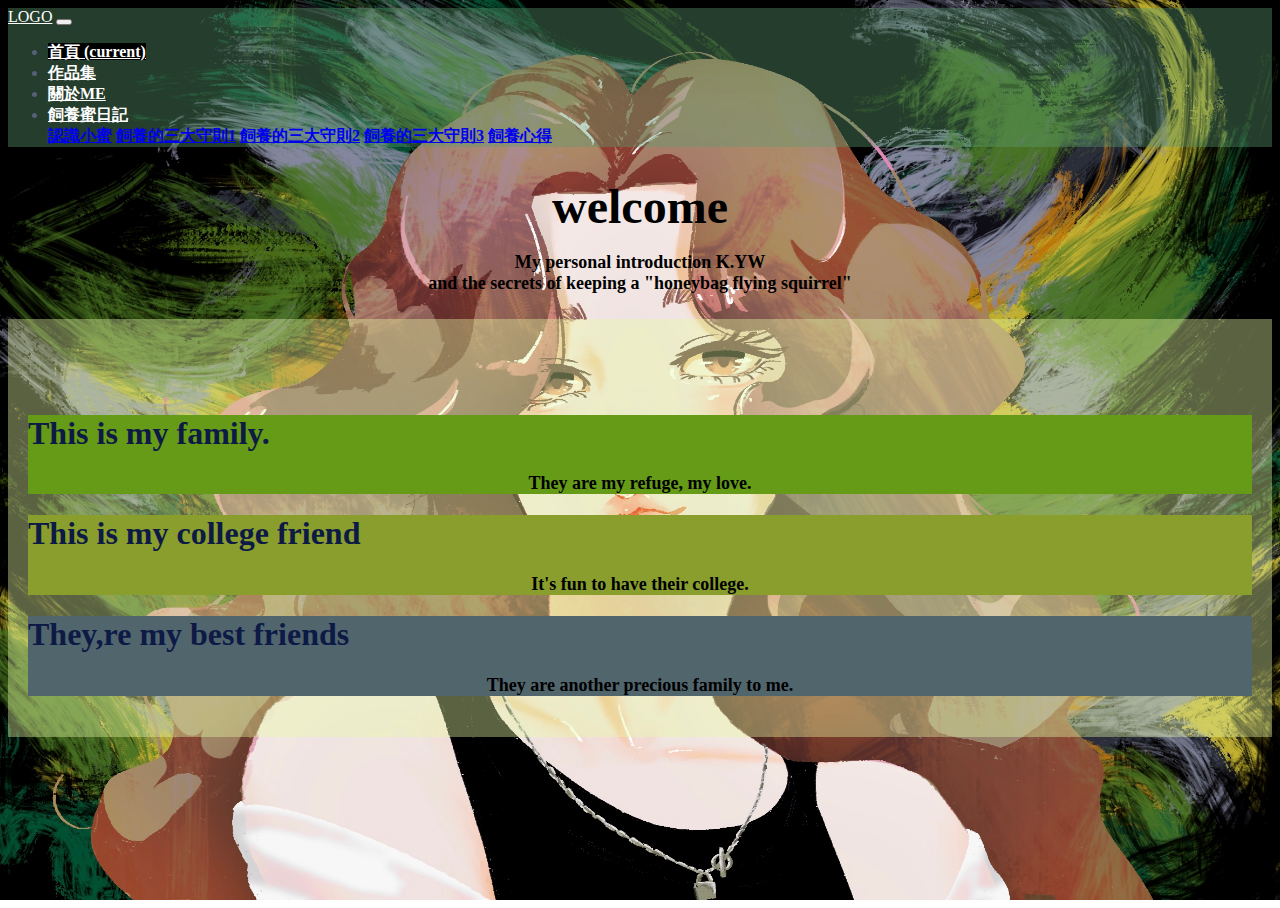
<file: index.html>
<!doctype html>
<html lang="en">

<head>
    <!-- Required meta tags -->
    <meta charset="utf-8">
    <meta name="viewport" content="width=device-width, initial-scale=1, shrink-to-fit=no">

    <!-- Bootstrap CSS -->
    <link rel="stylesheet" href="https://cdn.jsdelivr.net/npm/bootstrap@4.6.2/dist/css/bootstrap.min.css"
        integrity="sha384-xOolHFLEh07PJGoPkLv1IbcEPTNtaed2xpHsD9ESMhqIYd0nLMwNLD69Npy4HI+N" crossorigin="anonymous">

        <!--自己的CSS-->
        <link rel="stylesheet" href="css/Untitled-1.css">
        <link rel="shortcut icon" href="img/favicon-32x32.png">

    <title>K.YW</title>
</head>

<body>
    <!--選單-->
    <nav class="navbar navbar-expand-lg navbar-light nav_bg_color">
        <a class="navbar-brand" href="#">LOGO</a>
        <button class="navbar-toggler" type="button" data-toggle="collapse" data-target="#navbarNavDropdown"
            aria-controls="navbarNavDropdown" aria-expanded="false" aria-label="Toggle navigation">
            <span class="navbar-toggler-icon"></span>
        </button>
        <div class="collapse navbar-collapse" id="navbarNavDropdown">
            <ul class="navbar-nav">
                <li class="nav-item active">
                    <a class="nav-link" href="index.html">首頁 <span class="sr-only">(current)</span></a>
                </li>
                <li class="nav-item">
                    <a class="nav-link" href="youtube.html">作品集</a>
                </li>
                <li class="nav-item">
                    <a class="nav-link" href="contact_me.html">關於ME</a>
                </li>
                <li class="nav-item dropdown">
                    <a class="nav-link dropdown-toggle" href="#" role="button" data-toggle="dropdown" aria-expanded="false">
                        飼養蜜日記
                    </a>
                    <div class="dropdown-menu">
                        <a class="dropdown-item" href="111.html">認識小蜜</a>
                        <a class="dropdown-item" href="222.html">飼養的三大守則1</a>
                        <a class="dropdown-item" href="333.html">飼養的三大守則2</a>
                        <a class="dropdown-item" href="555.html">飼養的三大守則3</a>
                        <a class="dropdown-item" href="666.html">飼養心得</a>
                    </div>
                </li>
            </ul>
        </div>
    </nav>

    <main>
        <section id="here">
            <h1>welcome</h1>
            <p>
                My personal introduction K.YW<br/>
                and the secrets of keeping a "honeybag flying squirrel"
            </p>
        </section>
    </main>
    <div class="container box text-center">
            <div class="row">
                <div class="col-12">
                    <br>
                    <br>
                    <br>
                    <div class="fixed_bg bg_1">
                        <h1 class="vcenter"></h1>
                    </div>
                    <div class="infos color color_1">
                        <h1 class="vcenter">This is my family.</h1>
                        <p>
                            They are my refuge, my love.
                        </p>
                    </div>
                    <div class="fixed_bg bg_2">
                        <h1 class="vcenter"></h1>
                    </div>
                    <div class="infos color color_2">
                        <h1 class="vcenter">This is my college friend</h1>
                        <p>
                            It's fun to have their college.
                        </p>
                    </div>
                    <div class="fixed_bg bg_3">
                        <h1 class="vcenter"></h1>
                    </div>
                    <div class="infos color color_3">
                        <h1 class="vcenter">They,re my best friends</h1>
                        <p>
                            They are another precious family to me.
                        </p>  
                    </div>
                    <div class="fixed_bg bg_4">
                        <h1 class="vcenter"></h1>
                    </div>
                </div>
            </div>
    </div>
    

   
    <!-- Optional JavaScript; choose one of the two! -->

    <!-- Option 1: jQuery and Bootstrap Bundle (includes Popper) -->
    <script src="https://cdn.jsdelivr.net/npm/jquery@3.5.1/dist/jquery.slim.min.js"
        integrity="sha384-DfXdz2htPH0lsSSs5nCTpuj/zy4C+OGpamoFVy38MVBnE+IbbVYUew+OrCXaRkfj"
        crossorigin="anonymous"></script>
    <script src="https://cdn.jsdelivr.net/npm/bootstrap@4.6.2/dist/js/bootstrap.bundle.min.js"
        integrity="sha384-Fy6S3B9q64WdZWQUiU+q4/2Lc9npb8tCaSX9FK7E8HnRr0Jz8D6OP9dO5Vg3Q9ct"
        crossorigin="anonymous"></script>

    <!-- Option 2: Separate Popper and Bootstrap JS -->
    <!--
    <script src="https://cdn.jsdelivr.net/npm/jquery@3.5.1/dist/jquery.slim.min.js" integrity="sha384-DfXdz2htPH0lsSSs5nCTpuj/zy4C+OGpamoFVy38MVBnE+IbbVYUew+OrCXaRkfj" crossorigin="anonymous"></script>
    <script src="https://cdn.jsdelivr.net/npm/popper.js@1.16.1/dist/umd/popper.min.js" integrity="sha384-9/reFTGAW83EW2RDu2S0VKaIzap3H66lZH81PoYlFhbGU+6BZp6G7niu735Sk7lN" crossorigin="anonymous"></script>
    <script src="https://cdn.jsdelivr.net/npm/bootstrap@4.6.2/dist/js/bootstrap.min.js" integrity="sha384-+sLIOodYLS7CIrQpBjl+C7nPvqq+FbNUBDunl/OZv93DB7Ln/533i8e/mZXLi/P+" crossorigin="anonymous"></script>
    -->
</body>

</html>
</file>
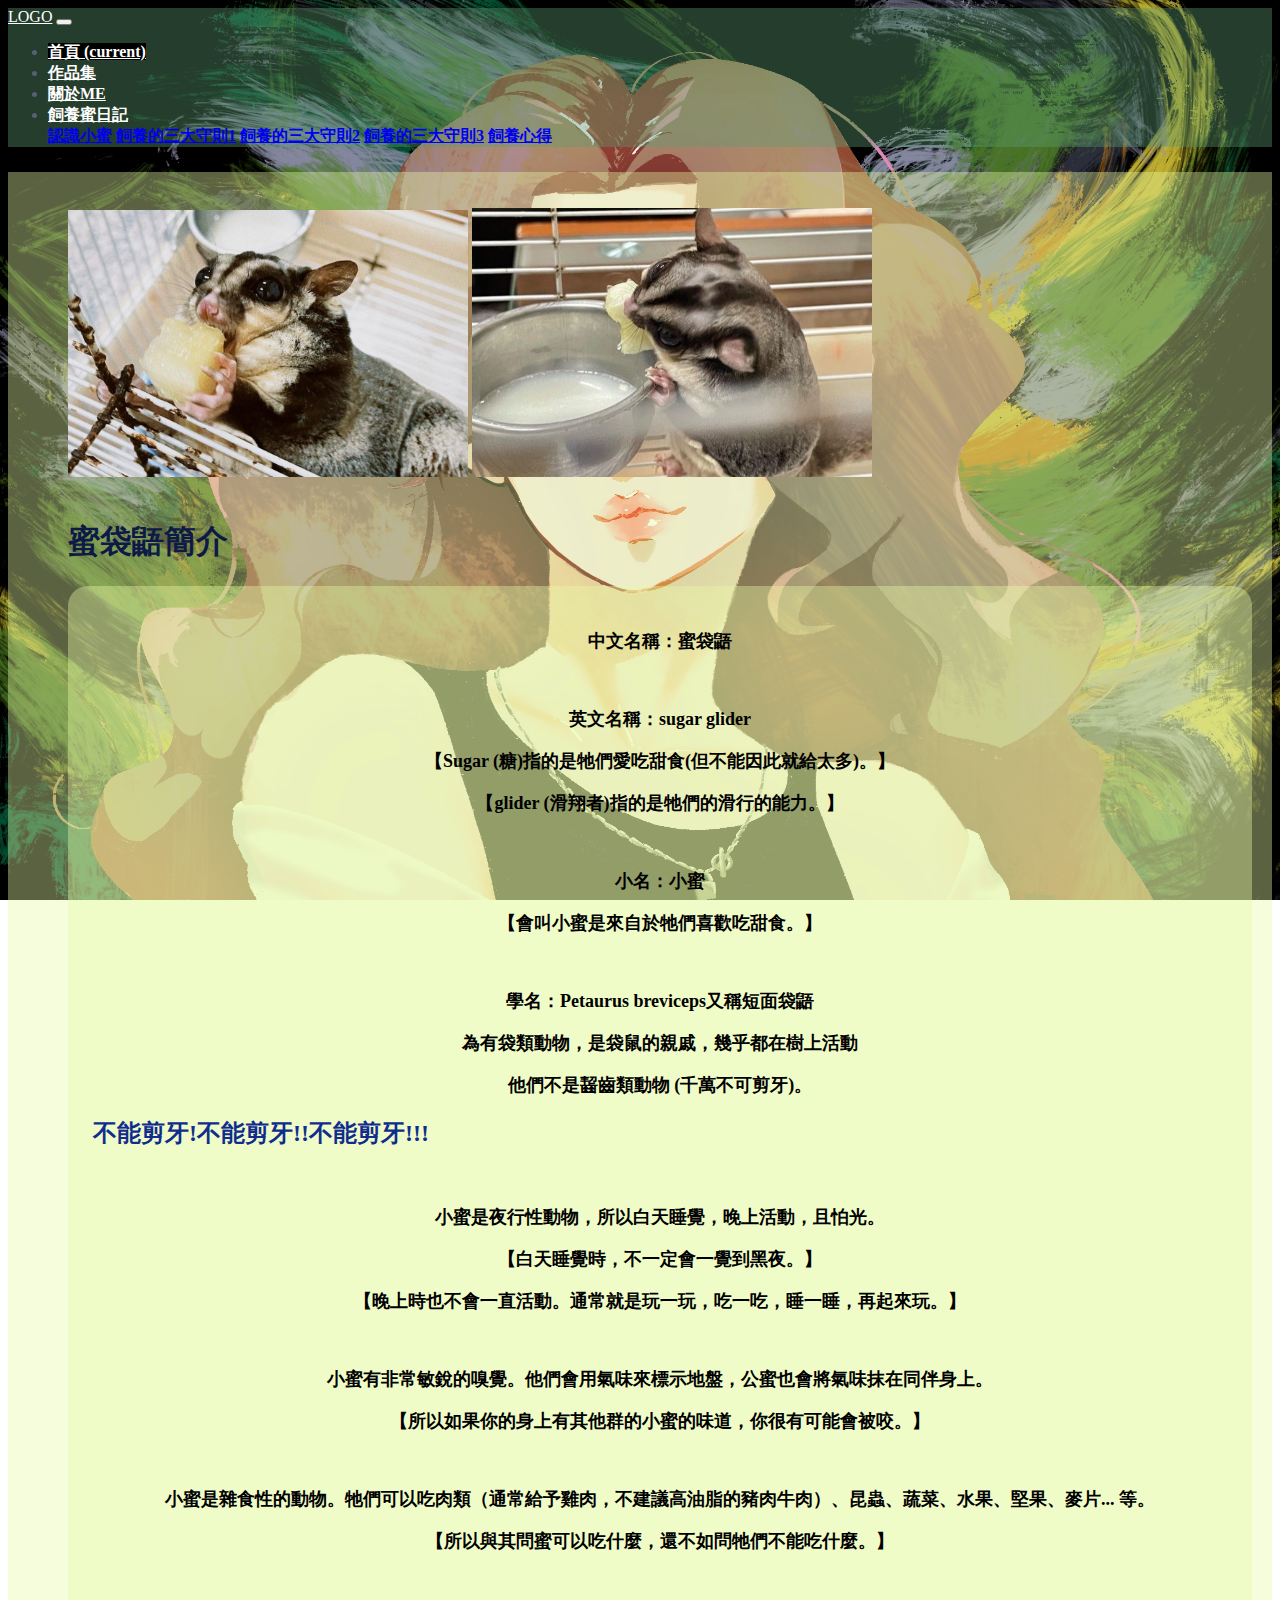
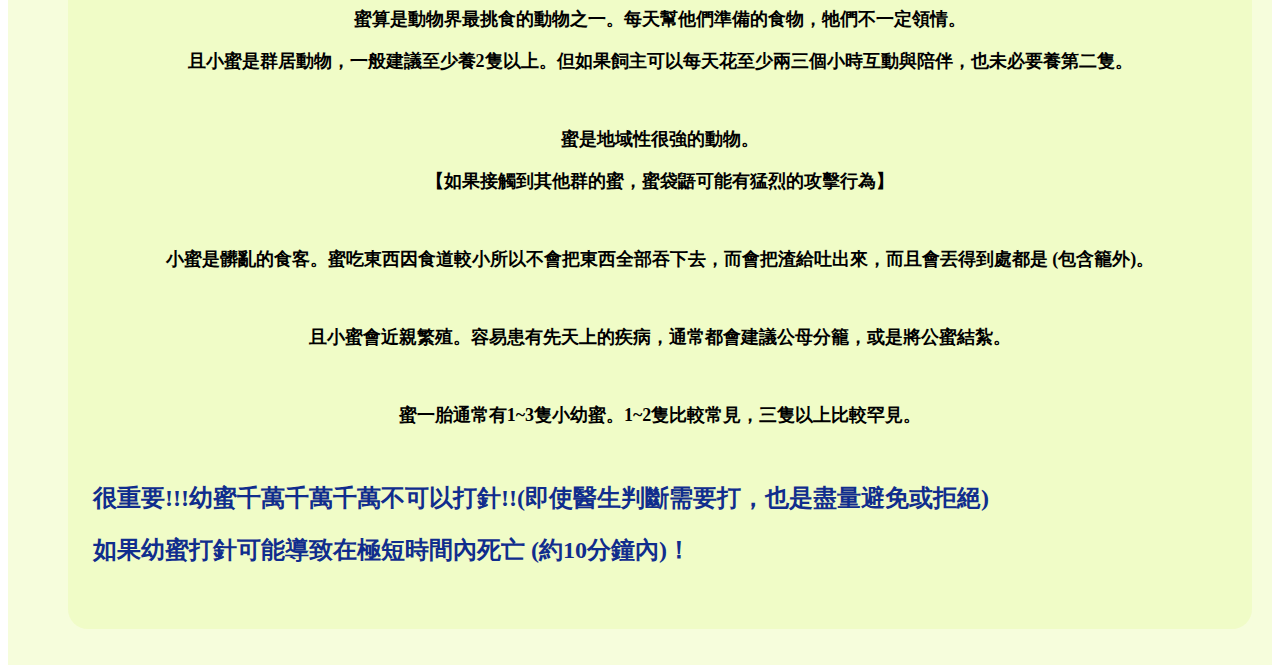
<file: 111.html>
<!doctype html>
<html lang="en">

<head>
    <!-- Required meta tags -->
    <meta charset="utf-8">
    <meta name="viewport" content="width=device-width, initial-scale=1, shrink-to-fit=no">

    <!-- Bootstrap CSS -->
    <link rel="stylesheet" href="https://cdn.jsdelivr.net/npm/bootstrap@4.6.2/dist/css/bootstrap.min.css"
        integrity="sha384-xOolHFLEh07PJGoPkLv1IbcEPTNtaed2xpHsD9ESMhqIYd0nLMwNLD69Npy4HI+N" crossorigin="anonymous">

        <!--自己的CSS-->
        <link rel="stylesheet" href="css/Untitled-1.css">
        <link rel="shortcut icon" href="img/favicon-32x32.png">

    <title>K.YW</title>
</head>

<body>
    <!--選單-->
    <nav class="navbar navbar-expand-lg navbar-light nav_bg_color">
        <a class="navbar-brand" href="#">LOGO</a>
        <button class="navbar-toggler" type="button" data-toggle="collapse" data-target="#navbarNavDropdown"
            aria-controls="navbarNavDropdown" aria-expanded="false" aria-label="Toggle navigation">
            <span class="navbar-toggler-icon"></span>
        </button>
        <div class="collapse navbar-collapse" id="navbarNavDropdown">
            <ul class="navbar-nav">
                <li class="nav-item active">
                    <a class="nav-link" href="index.html">首頁 <span class="sr-only">(current)</span></a>
                </li>
                <li class="nav-item">
                    <a class="nav-link" href="youtube.html">作品集</a>
                </li>
                <li class="nav-item">
                    <a class="nav-link" href="contact_me.html">關於ME</a>
                </li>
                <li class="nav-item dropdown">
                    <a class="nav-link dropdown-toggle" href="#" role="button" data-toggle="dropdown" aria-expanded="false">
                        飼養蜜日記
                    </a>
                    <div class="dropdown-menu">
                        <a class="dropdown-item" href="111.html">認識小蜜</a>
                        <a class="dropdown-item" href="222.html">飼養的三大守則1</a>
                        <a class="dropdown-item" href="333.html">飼養的三大守則2</a>
                        <a class="dropdown-item" href="555.html">飼養的三大守則3</a>
                        <a class="dropdown-item" href="666.html">飼養心得</a>
                    </div>
                </li>
            </ul>
        </div>
    </nav>

    <div class="container box text-center">
        <div class="row">
            <div class="col-12">
                <ul id="love">
                    <img src="img/1.jpg" alt="">
                    <img src="img/5.jpg" alt="">
                    <br>
                    <br>
                    <h1>蜜袋鼯簡介</h1>
                    <div class="tt">
                        <p>中文名稱：蜜袋鼯</p>
                        <br>
                        <p>英文名稱：sugar glider</p>
                        <p>【Sugar (糖)指的是牠們愛吃甜食(但不能因此就給太多)。】</p>
                        <p>【glider (滑翔者)指的是牠們的滑行的能力。】</p>
                        <br>
                        <p>小名：小蜜</p>
                        <p>【會叫小蜜是來自於牠們喜歡吃甜食。】</p>
                        <br>
                        <p>學名：Petaurus breviceps又稱短面袋鼯</p>
                        <p>為有袋類動物，是袋鼠的親戚，幾乎都在樹上活動</p>
                        <p>他們不是齧齒類動物 (千萬不可剪牙)。</p>
                        <h2>不能剪牙!不能剪牙!!不能剪牙!!!</h2>
                        <br>
                        <p>小蜜是夜行性動物，所以白天睡覺，晚上活動，且怕光。</p>
                        <p>【白天睡覺時，不一定會一覺到黑夜。】</p>
                        <p>【晚上時也不會一直活動。通常就是玩一玩，吃一吃，睡一睡，再起來玩。】</p>
                        <br>
                        <p>小蜜有非常敏銳的嗅覺。他們會用氣味來標示地盤，公蜜也會將氣味抹在同伴身上。</p>
                        <p>【所以如果你的身上有其他群的小蜜的味道，你很有可能會被咬。】</p>
                        <br>
                        <p>小蜜是雜食性的動物。牠們可以吃肉類（通常給予雞肉，不建議高油脂的豬肉牛肉）、昆蟲、蔬菜、水果、堅果、麥片... 等。</p>
                        <p>【所以與其問蜜可以吃什麼，還不如問牠們不能吃什麼。】</p>
                        <br>
                        <p>蜜算是動物界最挑食的動物之一。每天幫他們準備的食物，牠們不一定領情。</p>
                        <p>且小蜜是群居動物，一般建議至少養2隻以上。但如果飼主可以每天花至少兩三個小時互動與陪伴，也未必要養第二隻。</p>
                        <br>
                        <p>蜜是地域性很強的動物。</p>
                        <p>【如果接觸到其他群的蜜，蜜袋鼯可能有猛烈的攻擊行為】</p>
                        <br>
                        <p>小蜜是髒亂的食客。蜜吃東西因食道較小所以不會把東西全部吞下去，而會把渣給吐出來，而且會丟得到處都是 (包含籠外)。</p>
                        <br>
                        <p>且小蜜會近親繁殖。容易患有先天上的疾病，通常都會建議公母分籠，或是將公蜜結紮。</p>
                        <br>
                        <p>蜜一胎通常有1~3隻小幼蜜。1~2隻比較常見，三隻以上比較罕見。</p>
                        <br>
                        <h2>很重要!!!幼蜜千萬千萬千萬不可以打針!!(即使醫生判斷需要打，也是盡量避免或拒絕)</h2>
                        <h2>如果幼蜜打針可能導致在極短時間內死亡 (約10分鐘內)！</h2>
                        <br>
                    </div>
                 <ul>
            </div>
        </div>
    </div>
    

   
    <!-- Optional JavaScript; choose one of the two! -->

    <!-- Option 1: jQuery and Bootstrap Bundle (includes Popper) -->
    <script src="https://cdn.jsdelivr.net/npm/jquery@3.5.1/dist/jquery.slim.min.js"
        integrity="sha384-DfXdz2htPH0lsSSs5nCTpuj/zy4C+OGpamoFVy38MVBnE+IbbVYUew+OrCXaRkfj"
        crossorigin="anonymous"></script>
    <script src="https://cdn.jsdelivr.net/npm/bootstrap@4.6.2/dist/js/bootstrap.bundle.min.js"
        integrity="sha384-Fy6S3B9q64WdZWQUiU+q4/2Lc9npb8tCaSX9FK7E8HnRr0Jz8D6OP9dO5Vg3Q9ct"
        crossorigin="anonymous"></script>

    <!-- Option 2: Separate Popper and Bootstrap JS -->
    <!--
    <script src="https://cdn.jsdelivr.net/npm/jquery@3.5.1/dist/jquery.slim.min.js" integrity="sha384-DfXdz2htPH0lsSSs5nCTpuj/zy4C+OGpamoFVy38MVBnE+IbbVYUew+OrCXaRkfj" crossorigin="anonymous"></script>
    <script src="https://cdn.jsdelivr.net/npm/popper.js@1.16.1/dist/umd/popper.min.js" integrity="sha384-9/reFTGAW83EW2RDu2S0VKaIzap3H66lZH81PoYlFhbGU+6BZp6G7niu735Sk7lN" crossorigin="anonymous"></script>
    <script src="https://cdn.jsdelivr.net/npm/bootstrap@4.6.2/dist/js/bootstrap.min.js" integrity="sha384-+sLIOodYLS7CIrQpBjl+C7nPvqq+FbNUBDunl/OZv93DB7Ln/533i8e/mZXLi/P+" crossorigin="anonymous"></script>
    -->
</body>

</html>
</file>
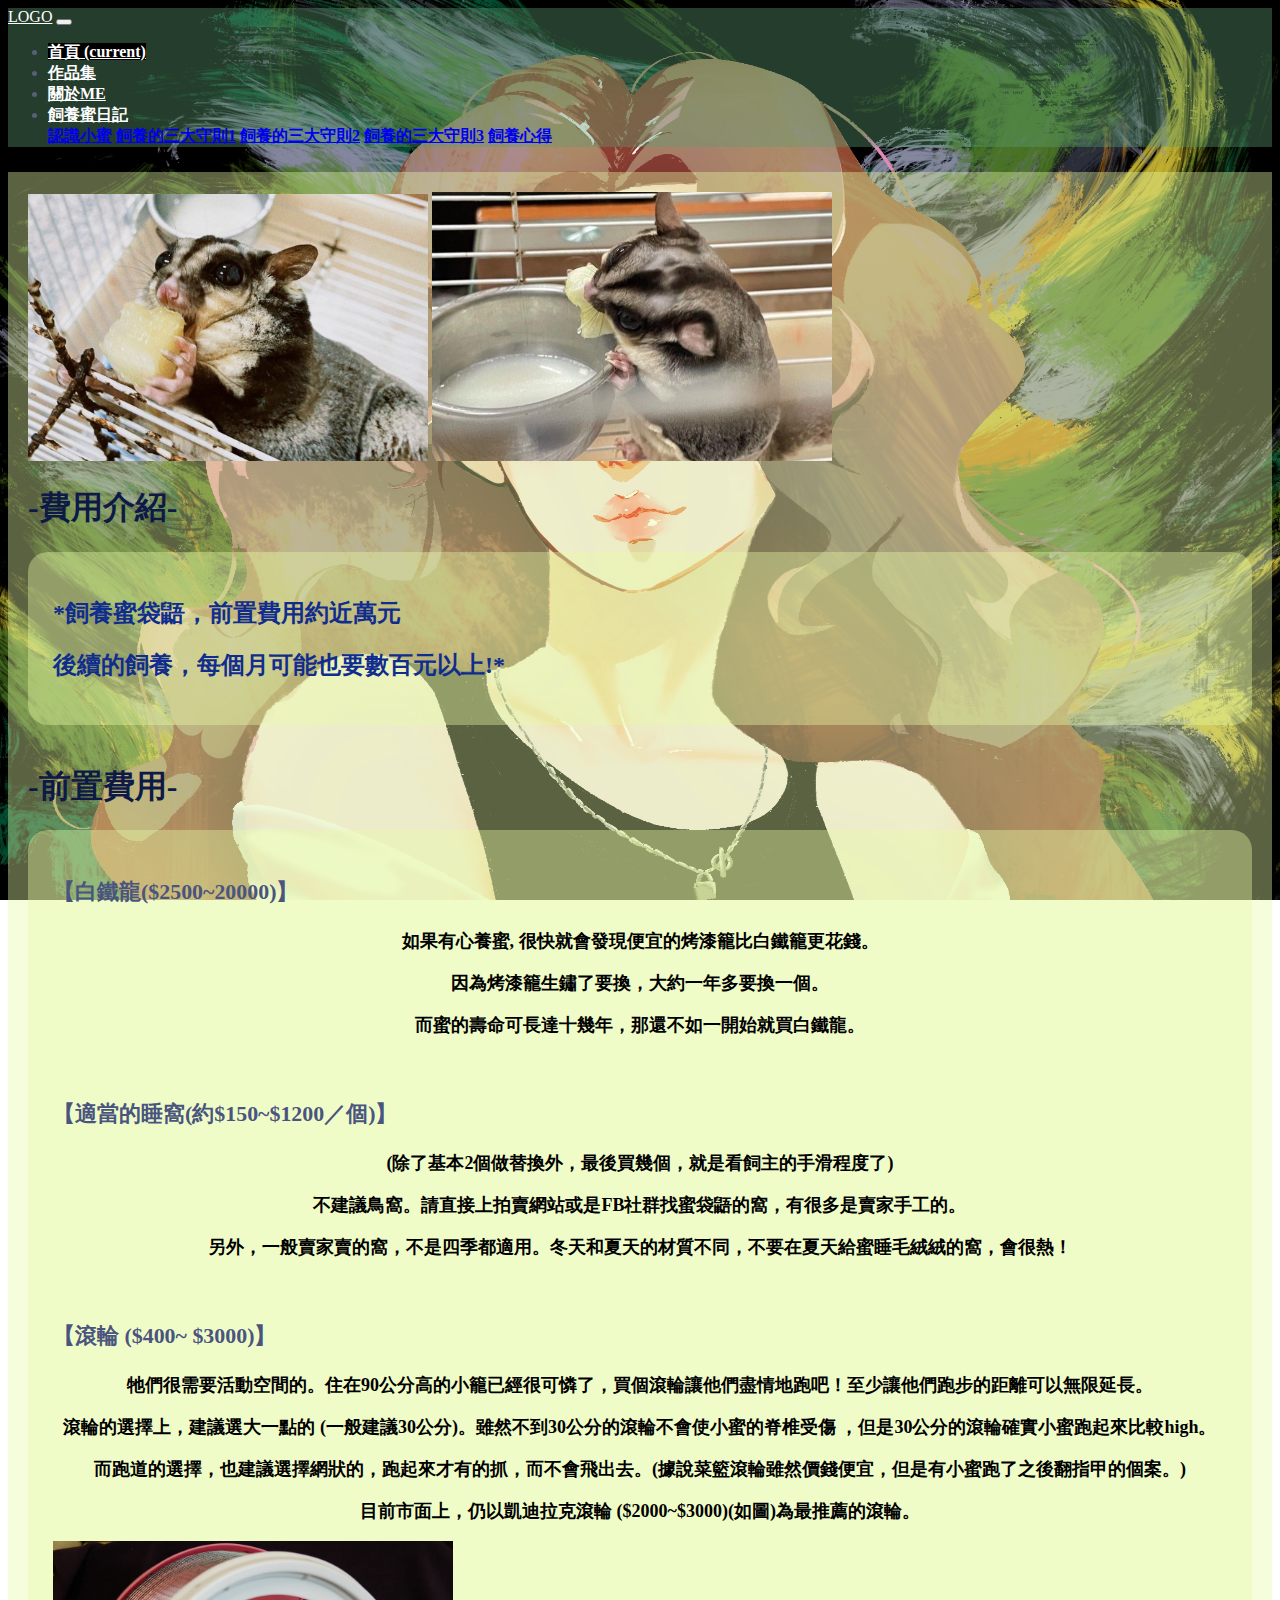
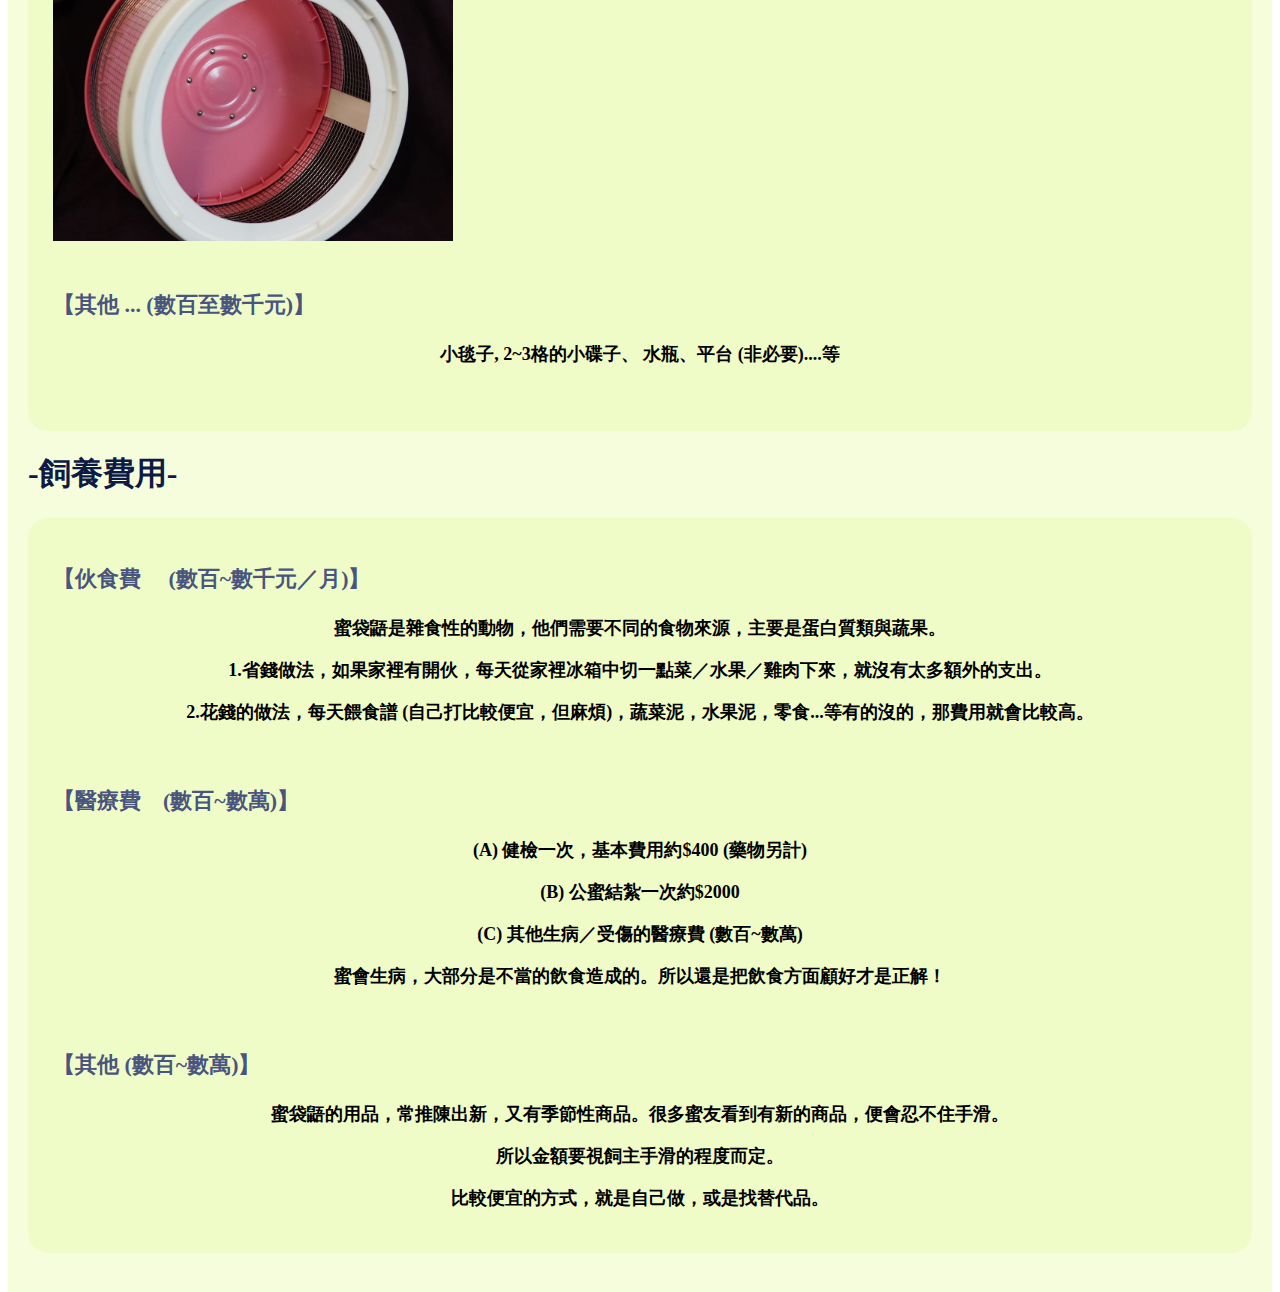
<file: 222.html>
<!doctype html>
<html lang="en">

<head>
    <!-- Required meta tags -->
    <meta charset="utf-8">
    <meta name="viewport" content="width=device-width, initial-scale=1, shrink-to-fit=no">

    <!-- Bootstrap CSS -->
    <link rel="stylesheet" href="https://cdn.jsdelivr.net/npm/bootstrap@4.6.2/dist/css/bootstrap.min.css"
        integrity="sha384-xOolHFLEh07PJGoPkLv1IbcEPTNtaed2xpHsD9ESMhqIYd0nLMwNLD69Npy4HI+N" crossorigin="anonymous">

        <!--自己的CSS-->
        <link rel="stylesheet" href="css/Untitled-1.css">
        <link rel="shortcut icon" href="img/favicon-32x32.png">

    <title>K.YW</title>
</head>

<body>
    <!--選單-->
    <nav class="navbar navbar-expand-lg navbar-light nav_bg_color">
        <a class="navbar-brand" href="#">LOGO</a>
        <button class="navbar-toggler" type="button" data-toggle="collapse" data-target="#navbarNavDropdown"
            aria-controls="navbarNavDropdown" aria-expanded="false" aria-label="Toggle navigation">
            <span class="navbar-toggler-icon"></span>
        </button>
        <div class="collapse navbar-collapse" id="navbarNavDropdown">
            <ul class="navbar-nav">
                <li class="nav-item active">
                    <a class="nav-link" href="index.html">首頁 <span class="sr-only">(current)</span></a>
                </li>
                <li class="nav-item">
                    <a class="nav-link" href="youtube.html">作品集</a>
                </li>
                <li class="nav-item">
                    <a class="nav-link" href="contact_me.html">關於ME</a>
                </li>
                <li class="nav-item dropdown">
                    <a class="nav-link dropdown-toggle" href="#" role="button" data-toggle="dropdown" aria-expanded="false">
                        飼養蜜日記
                    </a>
                    <div class="dropdown-menu">
                        <a class="dropdown-item" href="111.html">認識小蜜</a>
                        <a class="dropdown-item" href="222.html">飼養的三大守則1</a>
                        <a class="dropdown-item" href="333.html">飼養的三大守則2</a>
                        <a class="dropdown-item" href="555.html">飼養的三大守則3</a>
                        <a class="dropdown-item" href="666.html">飼養心得</a>
                    </div>
                </li>
            </ul>
        </div>
    </nav>

    <div class="container box text-center">
            <div class="row">
                <div class="col-12">
                    <img src="img/1.jpg" alt="">
                    <img src="img/5.jpg" alt="">
                    <h1>-費用介紹-</h1>
    <div class="ee">
    <h2>*飼養蜜袋鼯，前置費用約近萬元</h2>
    <h2>後續的飼養，每個月可能也要數百元以上!*</h2>
    </div>
    <br>
    <h1>-前置費用-</h1>
    <h3>
        <div class="rr">
            <h3>【白鐵龍($2500~20000)】</h3>
            <p>如果有心養蜜, 很快就會發現便宜的烤漆籠比白鐵籠更花錢。</p>
            <p>因為烤漆籠生鏽了要換，大約一年多要換一個。</p>
            <p>而蜜的壽命可長達十幾年，那還不如一開始就買白鐵龍。</p>
            <br>
            <h3>【適當的睡窩(約$150~$1200／個)】</h3>
            <p>(除了基本2個做替換外，最後買幾個，就是看飼主的手滑程度了)</p>
            <p>不建議鳥窩。請直接上拍賣網站或是FB社群找蜜袋鼯的窩，有很多是賣家手工的。</p>
            <p>另外，一般賣家賣的窩，不是四季都適用。冬天和夏天的材質不同，不要在夏天給蜜睡毛絨絨的窩，會很熱！</p>
            <br>
            <h3>【滾輪  ($400~ $3000)】</h3>
            <p>牠們很需要活動空間的。住在90公分高的小籠已經很可憐了，買個滾輪讓他們盡情地跑吧！至少讓他們跑步的距離可以無限延長。</p>
            <p>滾輪的選擇上，建議選大一點的 (一般建議30公分)。雖然不到30公分的滾輪不會使小蜜的脊椎受傷 ，但是30公分的滾輪確實小蜜跑起來比較high。</p>
            <p>而跑道的選擇，也建議選擇網狀的，跑起來才有的抓，而不會飛出去。(據說菜籃滾輪雖然價錢便宜，但是有小蜜跑了之後翻指甲的個案。)</p>
            <p>目前市面上，仍以凱迪拉克滾輪 ($2000~$3000)(如圖)為最推薦的滾輪。</p>
            <img src="img/2.2.jpg" alt="">
            <br>
            <br>
            <h3>【其他 ... (數百至數千元)】</h3>
            <p>小毯子, 2~3格的小碟子、 水瓶、平台 (非必要)....等</p>
            <br>
        </div>
        <h1>-飼養費用-</h1>
        <h3>
            <div class="tt">
                <h3>【伙食費  　(數百~數千元／月)】</h3>
                <p>蜜袋鼯是雜食性的動物，他們需要不同的食物來源，主要是蛋白質類與蔬果。</p>
                <p>1.省錢做法，如果家裡有開伙，每天從家裡冰箱中切一點菜／水果／雞肉下來，就沒有太多額外的支出。</p>
                <p>2.花錢的做法，每天餵食譜 (自己打比較便宜，但麻煩)，蔬菜泥，水果泥，零食...等有的沒的，那費用就會比較高。</p>
                <br>
                <h3>【醫療費　(數百~數萬)】</h3>
                <p>(A) 健檢一次，基本費用約$400  (藥物另計)</p>
                <p>(B) 公蜜結紮一次約$2000</p>
                <p>(C) 其他生病／受傷的醫療費 (數百~數萬)</p>

                <p>蜜會生病，大部分是不當的飲食造成的。所以還是把飲食方面顧好才是正解！</p>
                <br>
                <h3>【其他  (數百~數萬)】</h3>
                <p>蜜袋鼯的用品，常推陳出新，又有季節性商品。很多蜜友看到有新的商品，便會忍不住手滑。</p>
                <p>所以金額要視飼主手滑的程度而定。</p>
                <p>比較便宜的方式，就是自己做，或是找替代品。</p>
                </div>
            </div>
    </div>
    

   
    <!-- Optional JavaScript; choose one of the two! -->

    <!-- Option 1: jQuery and Bootstrap Bundle (includes Popper) -->
    <script src="https://cdn.jsdelivr.net/npm/jquery@3.5.1/dist/jquery.slim.min.js"
        integrity="sha384-DfXdz2htPH0lsSSs5nCTpuj/zy4C+OGpamoFVy38MVBnE+IbbVYUew+OrCXaRkfj"
        crossorigin="anonymous"></script>
    <script src="https://cdn.jsdelivr.net/npm/bootstrap@4.6.2/dist/js/bootstrap.bundle.min.js"
        integrity="sha384-Fy6S3B9q64WdZWQUiU+q4/2Lc9npb8tCaSX9FK7E8HnRr0Jz8D6OP9dO5Vg3Q9ct"
        crossorigin="anonymous"></script>

    <!-- Option 2: Separate Popper and Bootstrap JS -->
    <!--
    <script src="https://cdn.jsdelivr.net/npm/jquery@3.5.1/dist/jquery.slim.min.js" integrity="sha384-DfXdz2htPH0lsSSs5nCTpuj/zy4C+OGpamoFVy38MVBnE+IbbVYUew+OrCXaRkfj" crossorigin="anonymous"></script>
    <script src="https://cdn.jsdelivr.net/npm/popper.js@1.16.1/dist/umd/popper.min.js" integrity="sha384-9/reFTGAW83EW2RDu2S0VKaIzap3H66lZH81PoYlFhbGU+6BZp6G7niu735Sk7lN" crossorigin="anonymous"></script>
    <script src="https://cdn.jsdelivr.net/npm/bootstrap@4.6.2/dist/js/bootstrap.min.js" integrity="sha384-+sLIOodYLS7CIrQpBjl+C7nPvqq+FbNUBDunl/OZv93DB7Ln/533i8e/mZXLi/P+" crossorigin="anonymous"></script>
    -->
</body>

</html>
</file>
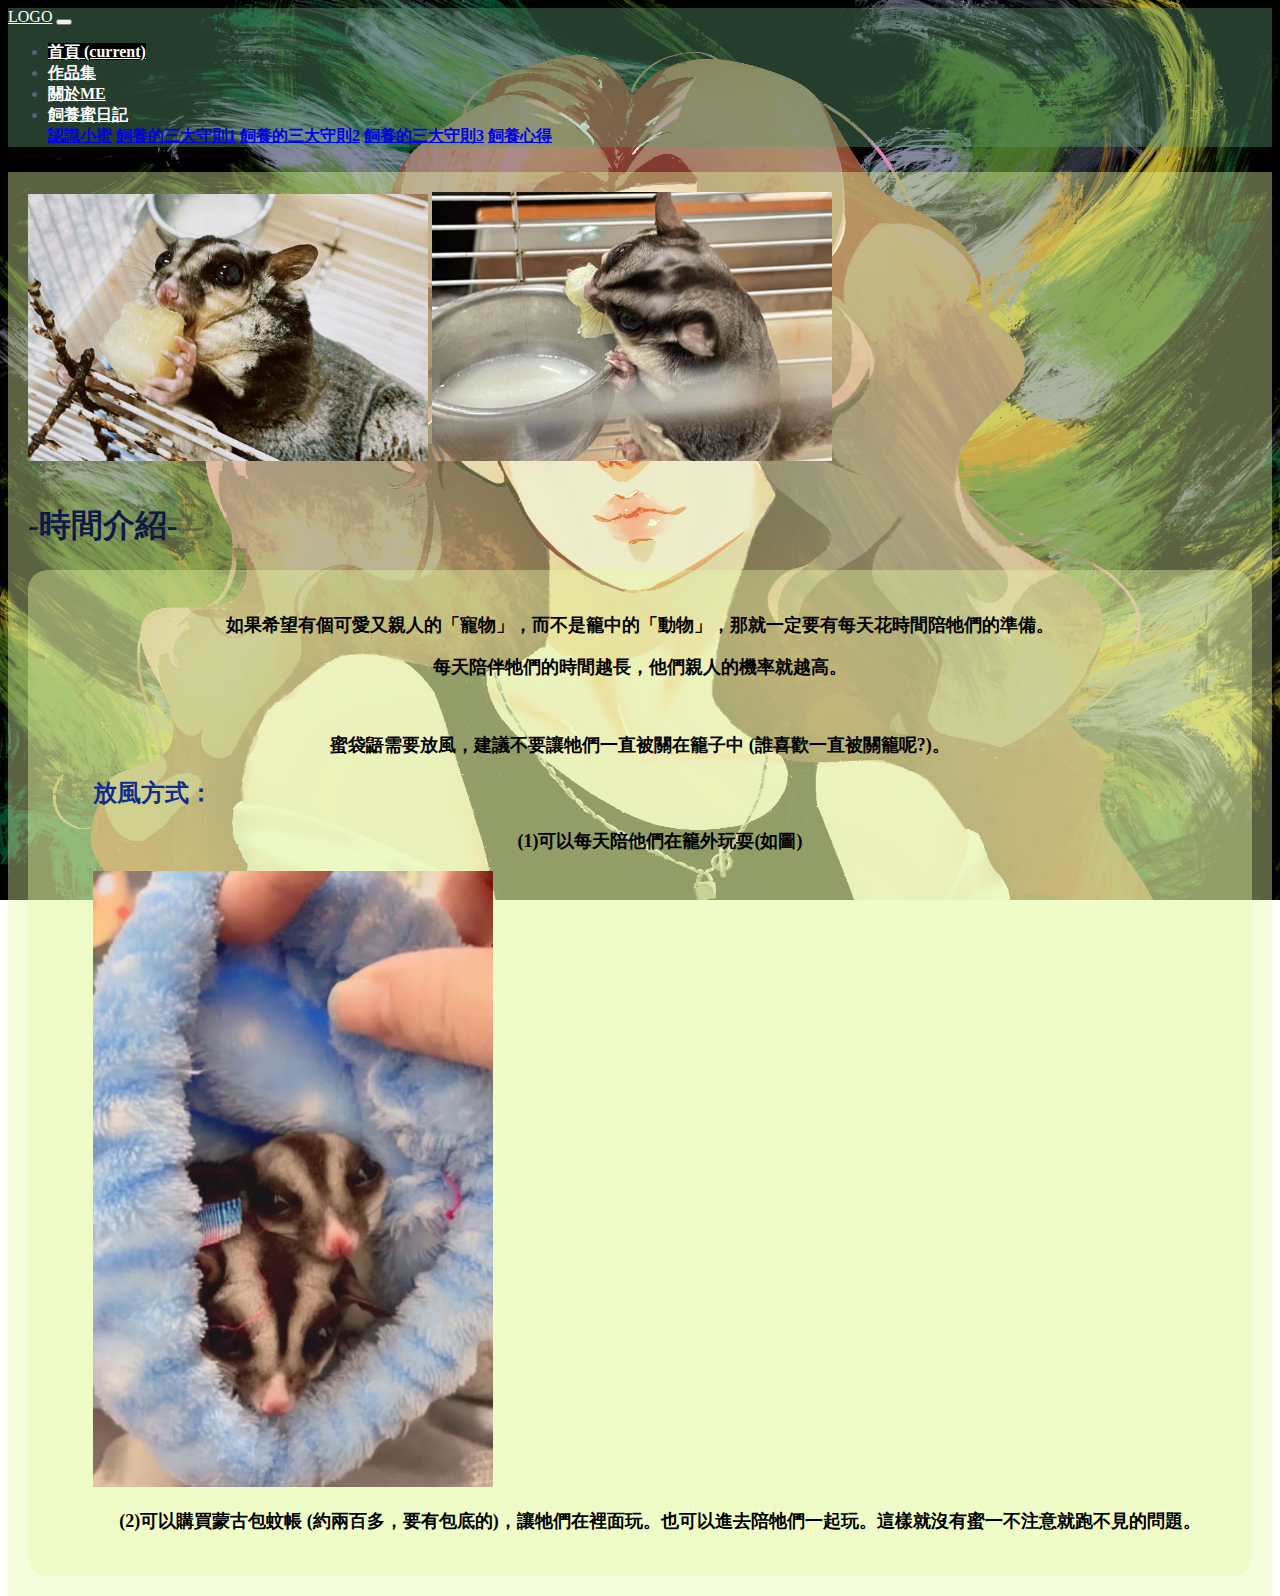
<file: 333.html>
<!doctype html>
<html lang="en">

<head>
    <!-- Required meta tags -->
    <meta charset="utf-8">
    <meta name="viewport" content="width=device-width, initial-scale=1, shrink-to-fit=no">

    <!-- Bootstrap CSS -->
    <link rel="stylesheet" href="https://cdn.jsdelivr.net/npm/bootstrap@4.6.2/dist/css/bootstrap.min.css"
        integrity="sha384-xOolHFLEh07PJGoPkLv1IbcEPTNtaed2xpHsD9ESMhqIYd0nLMwNLD69Npy4HI+N" crossorigin="anonymous">

        <!--自己的CSS-->
        <link rel="stylesheet" href="css/Untitled-1.css">
        <link rel="shortcut icon" href="img/favicon-32x32.png">

    <title>K.YW</title>
</head>

<body>
    <!--選單-->
    <nav class="navbar navbar-expand-lg navbar-light nav_bg_color">
        <a class="navbar-brand" href="#">LOGO</a>
        <button class="navbar-toggler" type="button" data-toggle="collapse" data-target="#navbarNavDropdown"
            aria-controls="navbarNavDropdown" aria-expanded="false" aria-label="Toggle navigation">
            <span class="navbar-toggler-icon"></span>
        </button>
        <div class="collapse navbar-collapse" id="navbarNavDropdown">
            <ul class="navbar-nav">
                <li class="nav-item active">
                    <a class="nav-link" href="index.html">首頁 <span class="sr-only">(current)</span></a>
                </li>
                <li class="nav-item">
                    <a class="nav-link" href="youtube.html">作品集</a>
                </li>
                <li class="nav-item">
                    <a class="nav-link" href="contact_me.html">關於ME</a>
                </li>
                <li class="nav-item dropdown">
                    <a class="nav-link dropdown-toggle" href="#" role="button" data-toggle="dropdown" aria-expanded="false">
                        飼養蜜日記
                    </a>
                    <div class="dropdown-menu">
                        <a class="dropdown-item" href="111.html">認識小蜜</a>
                        <a class="dropdown-item" href="222.html">飼養的三大守則1</a>
                        <a class="dropdown-item" href="333.html">飼養的三大守則2</a>
                        <a class="dropdown-item" href="555.html">飼養的三大守則3</a>
                        <a class="dropdown-item" href="666.html">飼養心得</a>
                    </div>
                </li>
            </ul>
        </div>
    </nav>

    <div class="container box text-center">
            <div class="row">
                <div class="col-12">
                    <img src="img/1.jpg" alt="">
                    <img src="img/5.jpg" alt="">
                    <br>
                    <br>
                    <h1>-時間介紹-</h1>
                    <div class="pp">
                        <p>如果希望有個可愛又親人的「寵物」，而不是籠中的「動物」，那就一定要有每天花時間陪牠們的準備。</p>
                    <p>每天陪伴牠們的時間越長，他們親人的機率就越高。</p>
                    <br>
                    <p>蜜袋鼯需要放風，建議不要讓牠們一直被關在籠子中 (誰喜歡一直被關籠呢?)。</p>
                    <ul>
                        <h2>放風方式：</h2>
                        <p>(1)可以每天陪他們在籠外玩耍(如圖) </p>
                        <img src="img/3.jpg" alt="">
                        <p>(2)可以購買蒙古包蚊帳 (約兩百多，要有包底的)，讓牠們在裡面玩。也可以進去陪牠們一起玩。這樣就沒有蜜一不注意就跑不見的問題。</p>
                </div>
            </div>
    </div>
    

   
    <!-- Optional JavaScript; choose one of the two! -->

    <!-- Option 1: jQuery and Bootstrap Bundle (includes Popper) -->
    <script src="https://cdn.jsdelivr.net/npm/jquery@3.5.1/dist/jquery.slim.min.js"
        integrity="sha384-DfXdz2htPH0lsSSs5nCTpuj/zy4C+OGpamoFVy38MVBnE+IbbVYUew+OrCXaRkfj"
        crossorigin="anonymous"></script>
    <script src="https://cdn.jsdelivr.net/npm/bootstrap@4.6.2/dist/js/bootstrap.bundle.min.js"
        integrity="sha384-Fy6S3B9q64WdZWQUiU+q4/2Lc9npb8tCaSX9FK7E8HnRr0Jz8D6OP9dO5Vg3Q9ct"
        crossorigin="anonymous"></script>

    <!-- Option 2: Separate Popper and Bootstrap JS -->
    <!--
    <script src="https://cdn.jsdelivr.net/npm/jquery@3.5.1/dist/jquery.slim.min.js" integrity="sha384-DfXdz2htPH0lsSSs5nCTpuj/zy4C+OGpamoFVy38MVBnE+IbbVYUew+OrCXaRkfj" crossorigin="anonymous"></script>
    <script src="https://cdn.jsdelivr.net/npm/popper.js@1.16.1/dist/umd/popper.min.js" integrity="sha384-9/reFTGAW83EW2RDu2S0VKaIzap3H66lZH81PoYlFhbGU+6BZp6G7niu735Sk7lN" crossorigin="anonymous"></script>
    <script src="https://cdn.jsdelivr.net/npm/bootstrap@4.6.2/dist/js/bootstrap.min.js" integrity="sha384-+sLIOodYLS7CIrQpBjl+C7nPvqq+FbNUBDunl/OZv93DB7Ln/533i8e/mZXLi/P+" crossorigin="anonymous"></script>
    -->
</body>

</html>
</file>
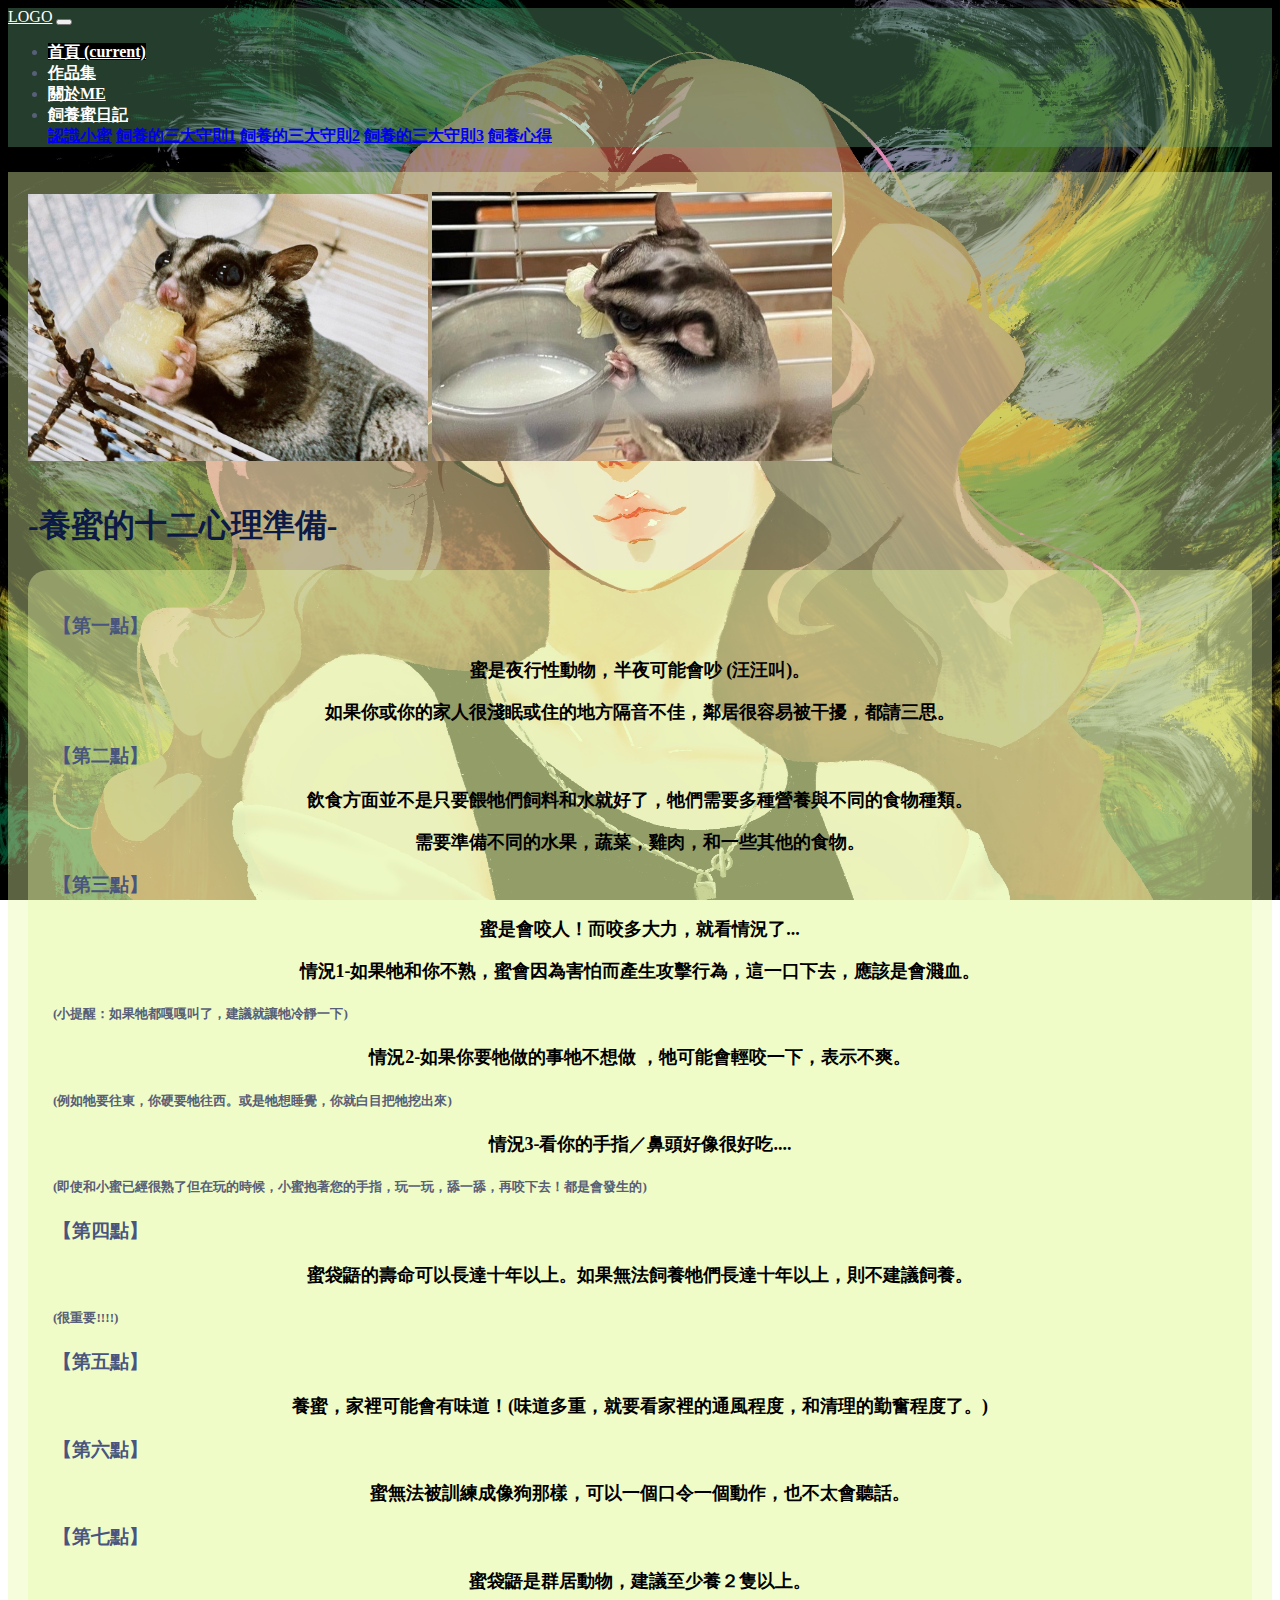
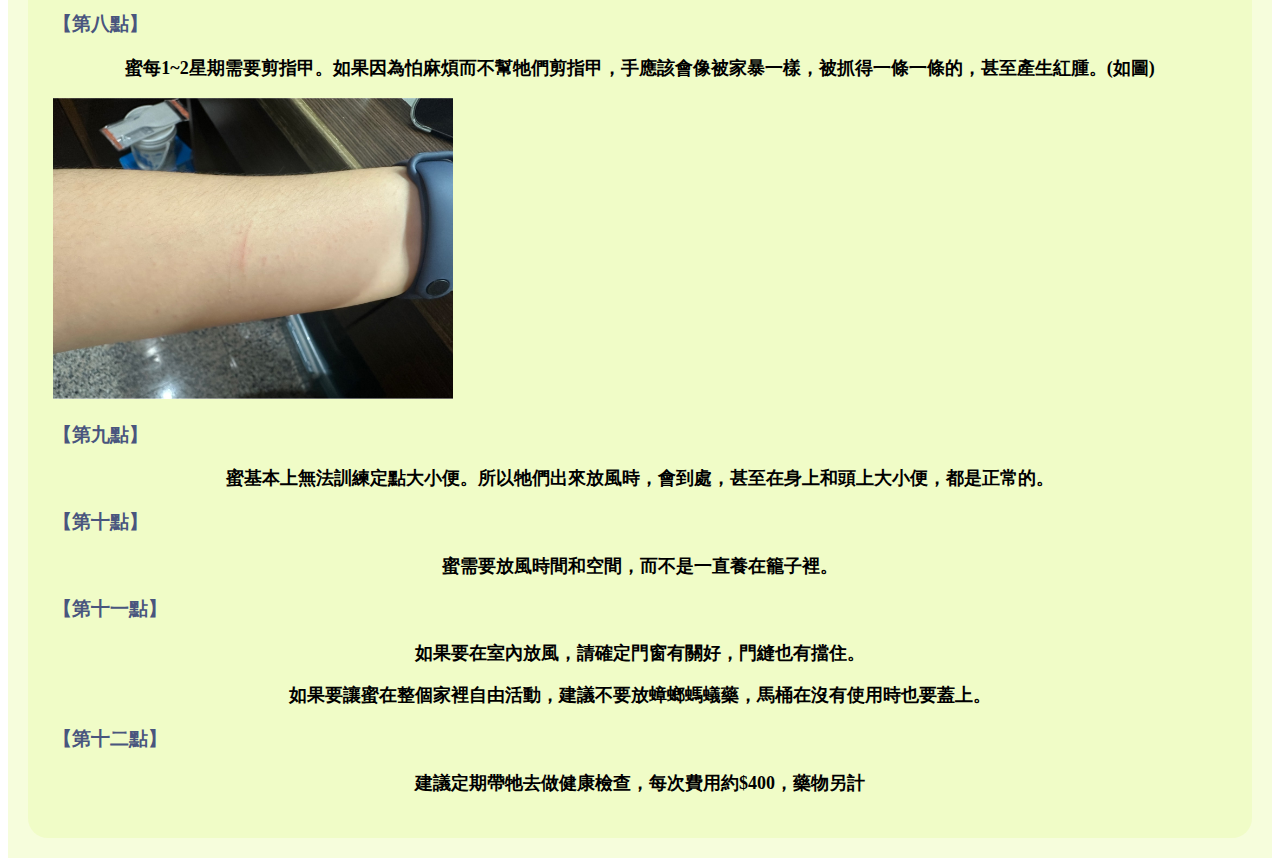
<file: 555.html>
<!doctype html>
<html lang="en">

<head>
    <!-- Required meta tags -->
    <meta charset="utf-8">
    <meta name="viewport" content="width=device-width, initial-scale=1, shrink-to-fit=no">

    <!-- Bootstrap CSS -->
    <link rel="stylesheet" href="https://cdn.jsdelivr.net/npm/bootstrap@4.6.2/dist/css/bootstrap.min.css"
        integrity="sha384-xOolHFLEh07PJGoPkLv1IbcEPTNtaed2xpHsD9ESMhqIYd0nLMwNLD69Npy4HI+N" crossorigin="anonymous">

        <!--自己的CSS-->
        <link rel="stylesheet" href="css/Untitled-1.css">
        <link rel="shortcut icon" href="img/favicon-32x32.png">

    <title>K.YW</title>
</head>

<body>
    <!--選單-->
    <nav class="navbar navbar-expand-lg navbar-light nav_bg_color">
        <a class="navbar-brand" href="#">LOGO</a>
        <button class="navbar-toggler" type="button" data-toggle="collapse" data-target="#navbarNavDropdown"
            aria-controls="navbarNavDropdown" aria-expanded="false" aria-label="Toggle navigation">
            <span class="navbar-toggler-icon"></span>
        </button>
        <div class="collapse navbar-collapse" id="navbarNavDropdown">
            <ul class="navbar-nav">
                <li class="nav-item active">
                    <a class="nav-link" href="index.html">首頁 <span class="sr-only">(current)</span></a>
                </li>
                <li class="nav-item">
                    <a class="nav-link" href="youtube.html">作品集</a>
                </li>
                <li class="nav-item">
                    <a class="nav-link" href="contact_me.html">關於ME</a>
                </li>
                <li class="nav-item dropdown">
                    <a class="nav-link dropdown-toggle" href="#" role="button" data-toggle="dropdown" aria-expanded="false">
                        飼養蜜日記
                    </a>
                    <div class="dropdown-menu">
                        <a class="dropdown-item" href="111.html">認識小蜜</a>
                        <a class="dropdown-item" href="222.html">飼養的三大守則1</a>
                        <a class="dropdown-item" href="333.html">飼養的三大守則2</a>
                        <a class="dropdown-item" href="555.html">飼養的三大守則3</a>
                        <a class="dropdown-item" href="666.html">飼養心得</a>
                    </div>
                </li>
            </ul>
        </div>
    </nav>

    <div class="container box text-center">
            <div class="row">
                <div class="col-12">
                    <img src="img/1.jpg" alt="">
                    <img src="img/5.jpg" alt="">
                    <br>
                    <br>
                    <h1>-養蜜的十二心理準備-</h1>
                    <div class="nn">
                        <h3>【第一點】</h3>
                            <p>蜜是夜行性動物，半夜可能會吵 (汪汪叫)。</p>
                            <p>如果你或你的家人很淺眠或住的地方隔音不佳，鄰居很容易被干擾，都請三思。</p>
                        <h3>【第二點】</h3>
                        <p>飲食方面並不是只要餵牠們飼料和水就好了，牠們需要多種營養與不同的食物種類。</p>
                        <p>需要準備不同的水果，蔬菜，雞肉，和一些其他的食物。</p>
                        <h3>【第三點】</h3>
                        <p>蜜是會咬人！而咬多大力，就看情況了...</p>
                        <p>情況1-如果牠和你不熟，蜜會因為害怕而產生攻擊行為，這一口下去，應該是會濺血。</p>
                        <h5>(小提醒：如果牠都嘎嘎叫了，建議就讓牠冷靜一下)</h5>
                        <p>情況2-如果你要牠做的事牠不想做 ，牠可能會輕咬一下，表示不爽。</p>
                        <h5>(例如牠要往東，你硬要牠往西。或是牠想睡覺，你就白目把牠挖出來)</h5>
                        <p>情況3-看你的手指／鼻頭好像很好吃....</p>
                        <h5>(即使和小蜜已經很熟了但在玩的時候，小蜜抱著您的手指，玩一玩，舔一舔，再咬下去！都是會發生的)</h5>
                        <h3>【第四點】</h3>
                        <p>蜜袋鼯的壽命可以長達十年以上。如果無法飼養牠們長達十年以上，則不建議飼養。</p>
                        <h5>(很重要!!!!)</h5>
                        <h3>【第五點】</h3>
                        <p>養蜜，家裡可能會有味道！​(味道多重，就要看家裡的通風程度，和清理的勤奮程度了。)</p>
                        <h3>【第六點】</h3>
                        <p>蜜無法被訓練成像狗那樣，可以一個口令一個動作，也不太會聽話。</p>
                        <h3>【第七點】</h3>
                        <p>蜜袋鼯是群居動物，建議至少養２隻以上。</p>
                        <h3>【第八點】</h3>
                        <p>蜜每1~2星期需要剪指甲。如果因為怕麻煩而不幫牠們剪指甲，手應該會像被家暴一樣，被抓得一條一條的，甚至產生紅腫。(如圖)</p>
                        <img src="img/4.jpg" alt="">
                        <h3>【第九點】</h3>
                        <p>蜜基本上無法訓練定點大小便。所以牠們出來放風時，會到處，甚至在身上和頭上大小便，都是正常的。</p>
                        <h3>【第十點】</h3>
                        <p>蜜需要放風時間和空間，而不是一直養在籠子裡。</p>
                        <h3>【第十一點】</h3>
                        <p>如果要在室內放風，請確定門窗有關好，門縫也有擋住。</p>
                        <p>如果要讓蜜在整個家裡自由活動，建議不要放蟑螂螞蟻藥，馬桶在沒有使用時也要蓋上。</p>
                        <h3>【第十二點】</h3>
                        <p>建議定期帶牠去做健康檢查，每次費用約$400，藥物另計</p>
                    </div>
                </div>
            </div>
    </div>
    

   
    <!-- Optional JavaScript; choose one of the two! -->

    <!-- Option 1: jQuery and Bootstrap Bundle (includes Popper) -->
    <script src="https://cdn.jsdelivr.net/npm/jquery@3.5.1/dist/jquery.slim.min.js"
        integrity="sha384-DfXdz2htPH0lsSSs5nCTpuj/zy4C+OGpamoFVy38MVBnE+IbbVYUew+OrCXaRkfj"
        crossorigin="anonymous"></script>
    <script src="https://cdn.jsdelivr.net/npm/bootstrap@4.6.2/dist/js/bootstrap.bundle.min.js"
        integrity="sha384-Fy6S3B9q64WdZWQUiU+q4/2Lc9npb8tCaSX9FK7E8HnRr0Jz8D6OP9dO5Vg3Q9ct"
        crossorigin="anonymous"></script>

    <!-- Option 2: Separate Popper and Bootstrap JS -->
    <!--
    <script src="https://cdn.jsdelivr.net/npm/jquery@3.5.1/dist/jquery.slim.min.js" integrity="sha384-DfXdz2htPH0lsSSs5nCTpuj/zy4C+OGpamoFVy38MVBnE+IbbVYUew+OrCXaRkfj" crossorigin="anonymous"></script>
    <script src="https://cdn.jsdelivr.net/npm/popper.js@1.16.1/dist/umd/popper.min.js" integrity="sha384-9/reFTGAW83EW2RDu2S0VKaIzap3H66lZH81PoYlFhbGU+6BZp6G7niu735Sk7lN" crossorigin="anonymous"></script>
    <script src="https://cdn.jsdelivr.net/npm/bootstrap@4.6.2/dist/js/bootstrap.min.js" integrity="sha384-+sLIOodYLS7CIrQpBjl+C7nPvqq+FbNUBDunl/OZv93DB7Ln/533i8e/mZXLi/P+" crossorigin="anonymous"></script>
    -->
</body>

</html>
</file>
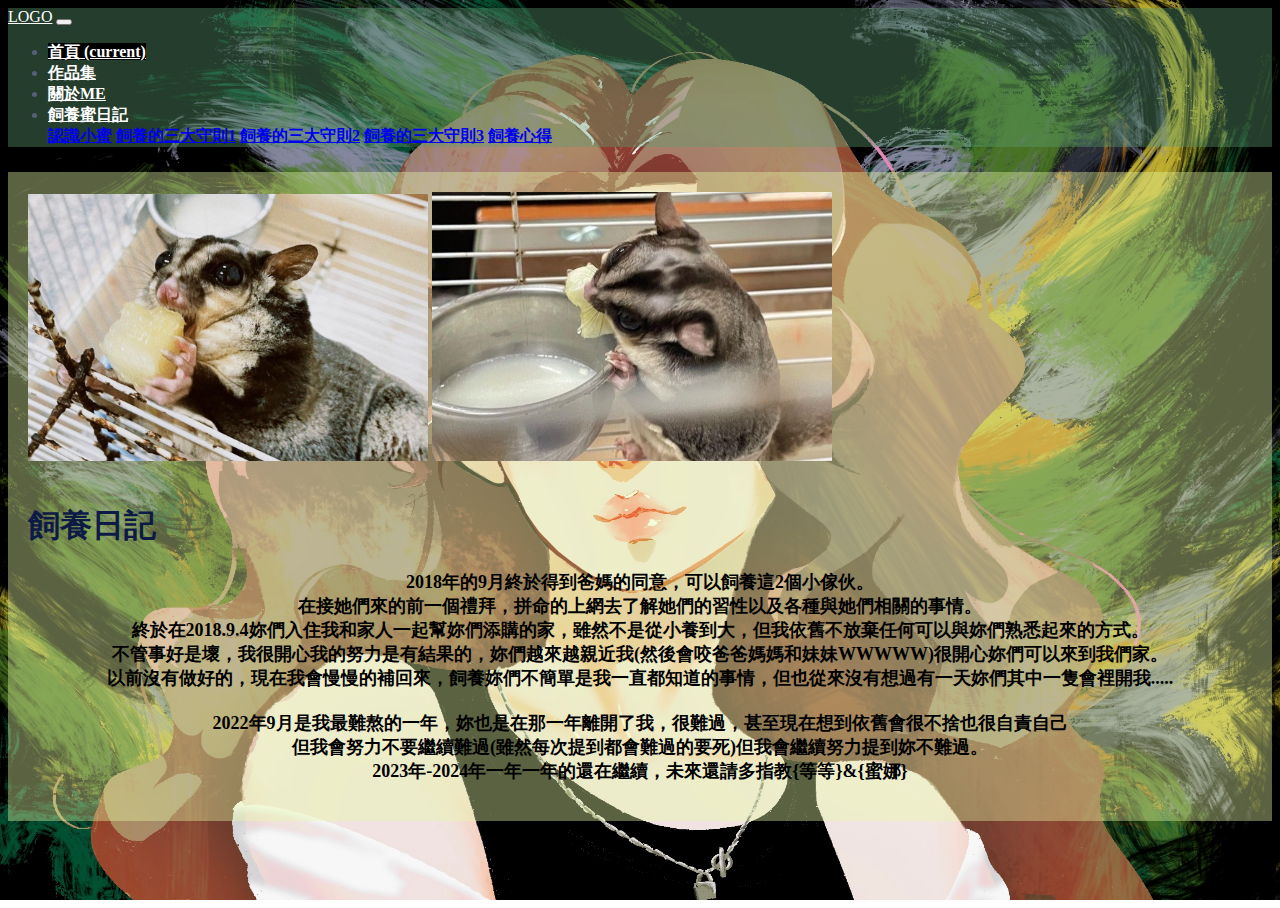
<file: 666.html>
<!doctype html>
<html lang="en">

<head>
    <!-- Required meta tags -->
    <meta charset="utf-8">
    <meta name="viewport" content="width=device-width, initial-scale=1, shrink-to-fit=no">

    <!-- Bootstrap CSS -->
    <link rel="stylesheet" href="https://cdn.jsdelivr.net/npm/bootstrap@4.6.2/dist/css/bootstrap.min.css"
        integrity="sha384-xOolHFLEh07PJGoPkLv1IbcEPTNtaed2xpHsD9ESMhqIYd0nLMwNLD69Npy4HI+N" crossorigin="anonymous">

        <!--自己的CSS-->
        <link rel="stylesheet" href="css/Untitled-1.css">
        <link rel="shortcut icon" href="img/favicon-32x32.png">

    <title>K.YW</title>
</head>

<body>
    <!--選單-->
    <nav class="navbar navbar-expand-lg navbar-light nav_bg_color">
        <a class="navbar-brand" href="#">LOGO</a>
        <button class="navbar-toggler" type="button" data-toggle="collapse" data-target="#navbarNavDropdown"
            aria-controls="navbarNavDropdown" aria-expanded="false" aria-label="Toggle navigation">
            <span class="navbar-toggler-icon"></span>
        </button>
        <div class="collapse navbar-collapse" id="navbarNavDropdown">
            <ul class="navbar-nav">
                <li class="nav-item active">
                    <a class="nav-link" href="index.html">首頁 <span class="sr-only">(current)</span></a>
                </li>
                <li class="nav-item">
                    <a class="nav-link" href="youtube.html">作品集</a>
                </li>
                <li class="nav-item">
                    <a class="nav-link" href="contact_me.html">關於ME</a>
                </li>
                <li class="nav-item dropdown">
                    <a class="nav-link dropdown-toggle" href="#" role="button" data-toggle="dropdown" aria-expanded="false">
                        飼養蜜日記
                    </a>
                    <div class="dropdown-menu">
                        <a class="dropdown-item" href="111.html">認識小蜜</a>
                        <a class="dropdown-item" href="222.html">飼養的三大守則1</a>
                        <a class="dropdown-item" href="333.html">飼養的三大守則2</a>
                        <a class="dropdown-item" href="555.html">飼養的三大守則3</a>
                        <a class="dropdown-item" href="666.html">飼養心得</a>
                    </div>
                </li>
            </ul>
        </div>
    </nav>

    <div class="container box text-center">
            <div class="row">
                <div class="col-12">
                    <img src="img/1.jpg" alt="">
                    <img src="img/5.jpg" alt="">
                    <br>
                    <br>
                    <h1>飼養日記</h1>
                    <p>
                        2018年的9月終於得到爸媽的同意，可以飼養這2個小傢伙。<br/>
                        在接她們來的前一個禮拜，拼命的上網去了解她們的習性以及各種與她們相關的事情。<br/>
                        終於在2018.9.4妳們入住我和家人一起幫妳們添購的家，雖然不是從小養到大，但我依舊不放棄任何可以與妳們熟悉起來的方式。<br/>
                        不管事好是壞，我很開心我的努力是有結果的，妳們越來越親近我(然後會咬爸爸媽媽和妹妹WWWWW)很開心妳們可以來到我們家。<br/>
                        以前沒有做好的，現在我會慢慢的補回來，飼養妳們不簡單是我一直都知道的事情，但也從來沒有想過有一天妳們其中一隻會裡開我.....<br/>
                        <br>
                        2022年9月是我最難熬的一年，妳也是在那一年離開了我，很難過，甚至現在想到依舊會很不捨也很自責自己<br/>
                        但我會努力不要繼續難過(雖然每次提到都會難過的要死)但我會繼續努力提到妳不難過。
                        <br>
                        2023年-2024年一年一年的還在繼續，未來還請多指教{等等}&{蜜娜}
                    </p>
                </div>
            </div>
    </div>
    

   
    <!-- Optional JavaScript; choose one of the two! -->

    <!-- Option 1: jQuery and Bootstrap Bundle (includes Popper) -->
    <script src="https://cdn.jsdelivr.net/npm/jquery@3.5.1/dist/jquery.slim.min.js"
        integrity="sha384-DfXdz2htPH0lsSSs5nCTpuj/zy4C+OGpamoFVy38MVBnE+IbbVYUew+OrCXaRkfj"
        crossorigin="anonymous"></script>
    <script src="https://cdn.jsdelivr.net/npm/bootstrap@4.6.2/dist/js/bootstrap.bundle.min.js"
        integrity="sha384-Fy6S3B9q64WdZWQUiU+q4/2Lc9npb8tCaSX9FK7E8HnRr0Jz8D6OP9dO5Vg3Q9ct"
        crossorigin="anonymous"></script>

    <!-- Option 2: Separate Popper and Bootstrap JS -->
    <!--
    <script src="https://cdn.jsdelivr.net/npm/jquery@3.5.1/dist/jquery.slim.min.js" integrity="sha384-DfXdz2htPH0lsSSs5nCTpuj/zy4C+OGpamoFVy38MVBnE+IbbVYUew+OrCXaRkfj" crossorigin="anonymous"></script>
    <script src="https://cdn.jsdelivr.net/npm/popper.js@1.16.1/dist/umd/popper.min.js" integrity="sha384-9/reFTGAW83EW2RDu2S0VKaIzap3H66lZH81PoYlFhbGU+6BZp6G7niu735Sk7lN" crossorigin="anonymous"></script>
    <script src="https://cdn.jsdelivr.net/npm/bootstrap@4.6.2/dist/js/bootstrap.min.js" integrity="sha384-+sLIOodYLS7CIrQpBjl+C7nPvqq+FbNUBDunl/OZv93DB7Ln/533i8e/mZXLi/P+" crossorigin="anonymous"></script>
    -->
</body>

</html>
</file>
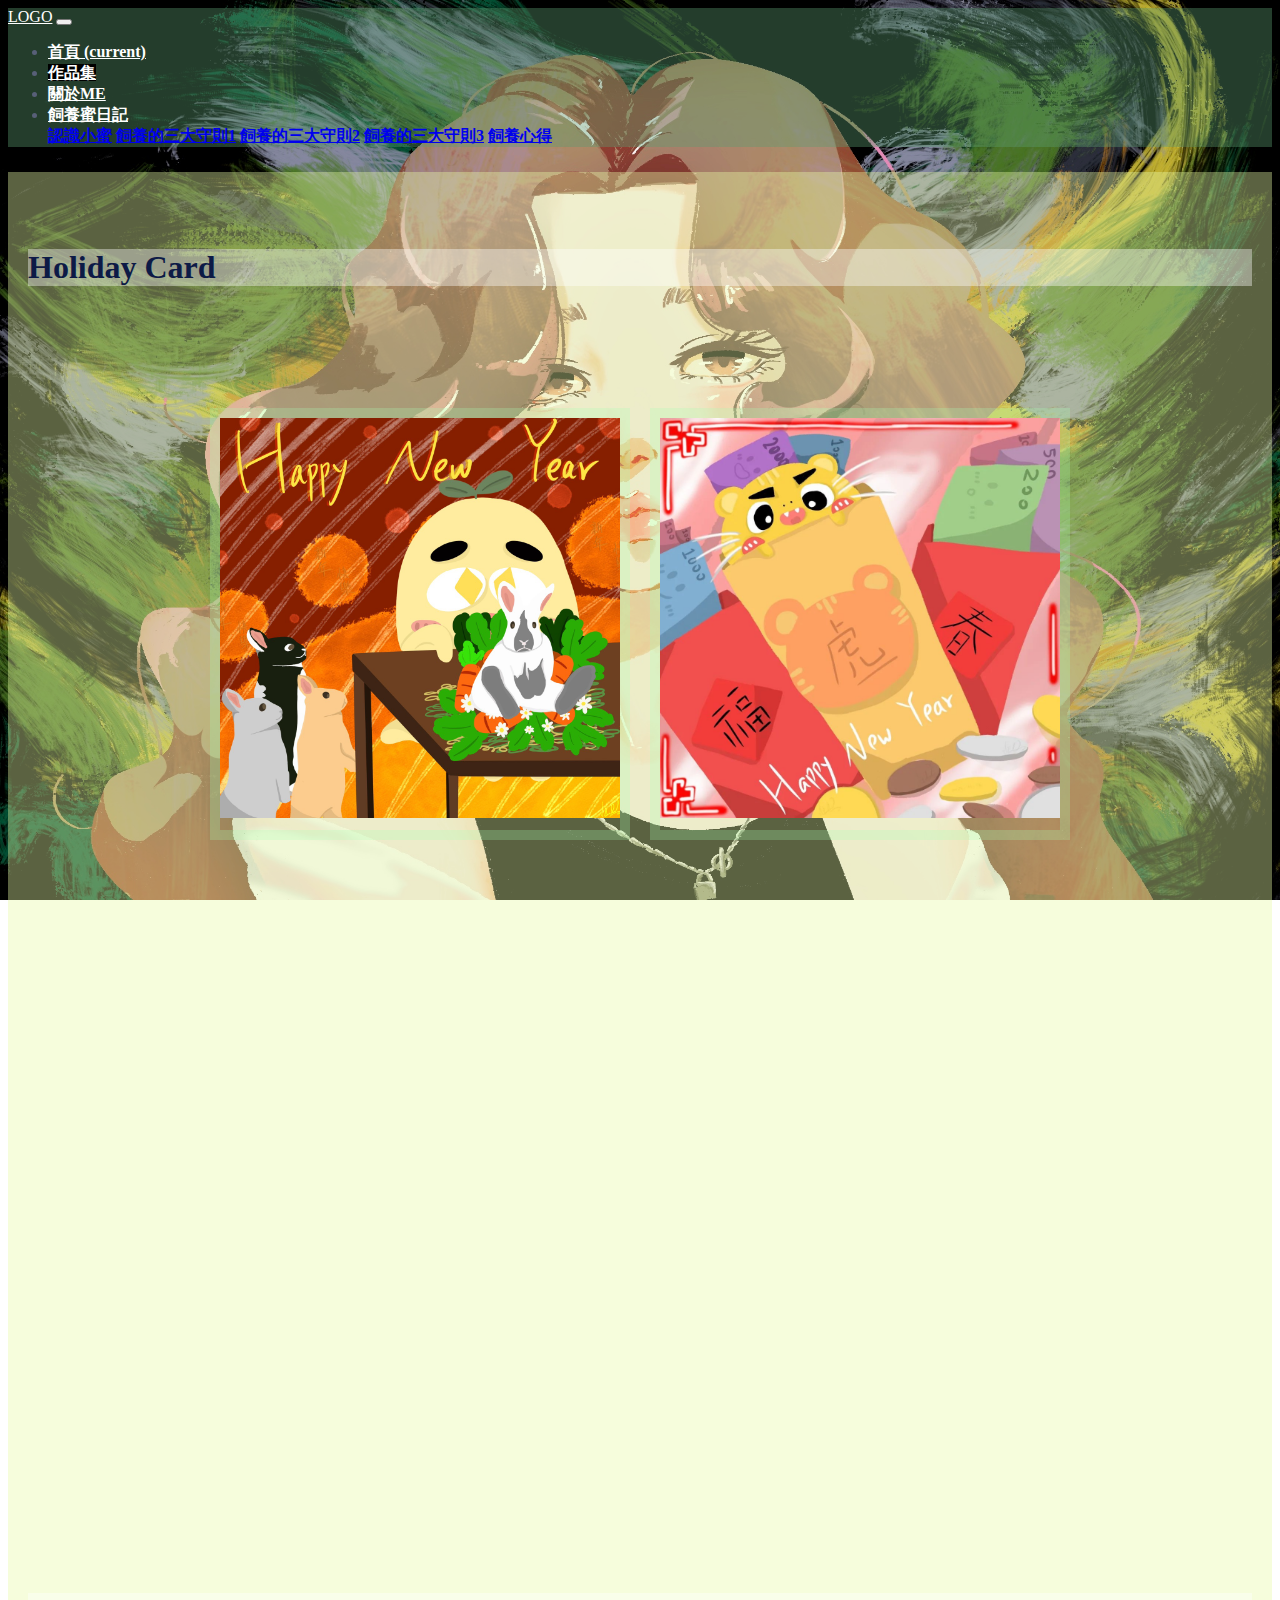
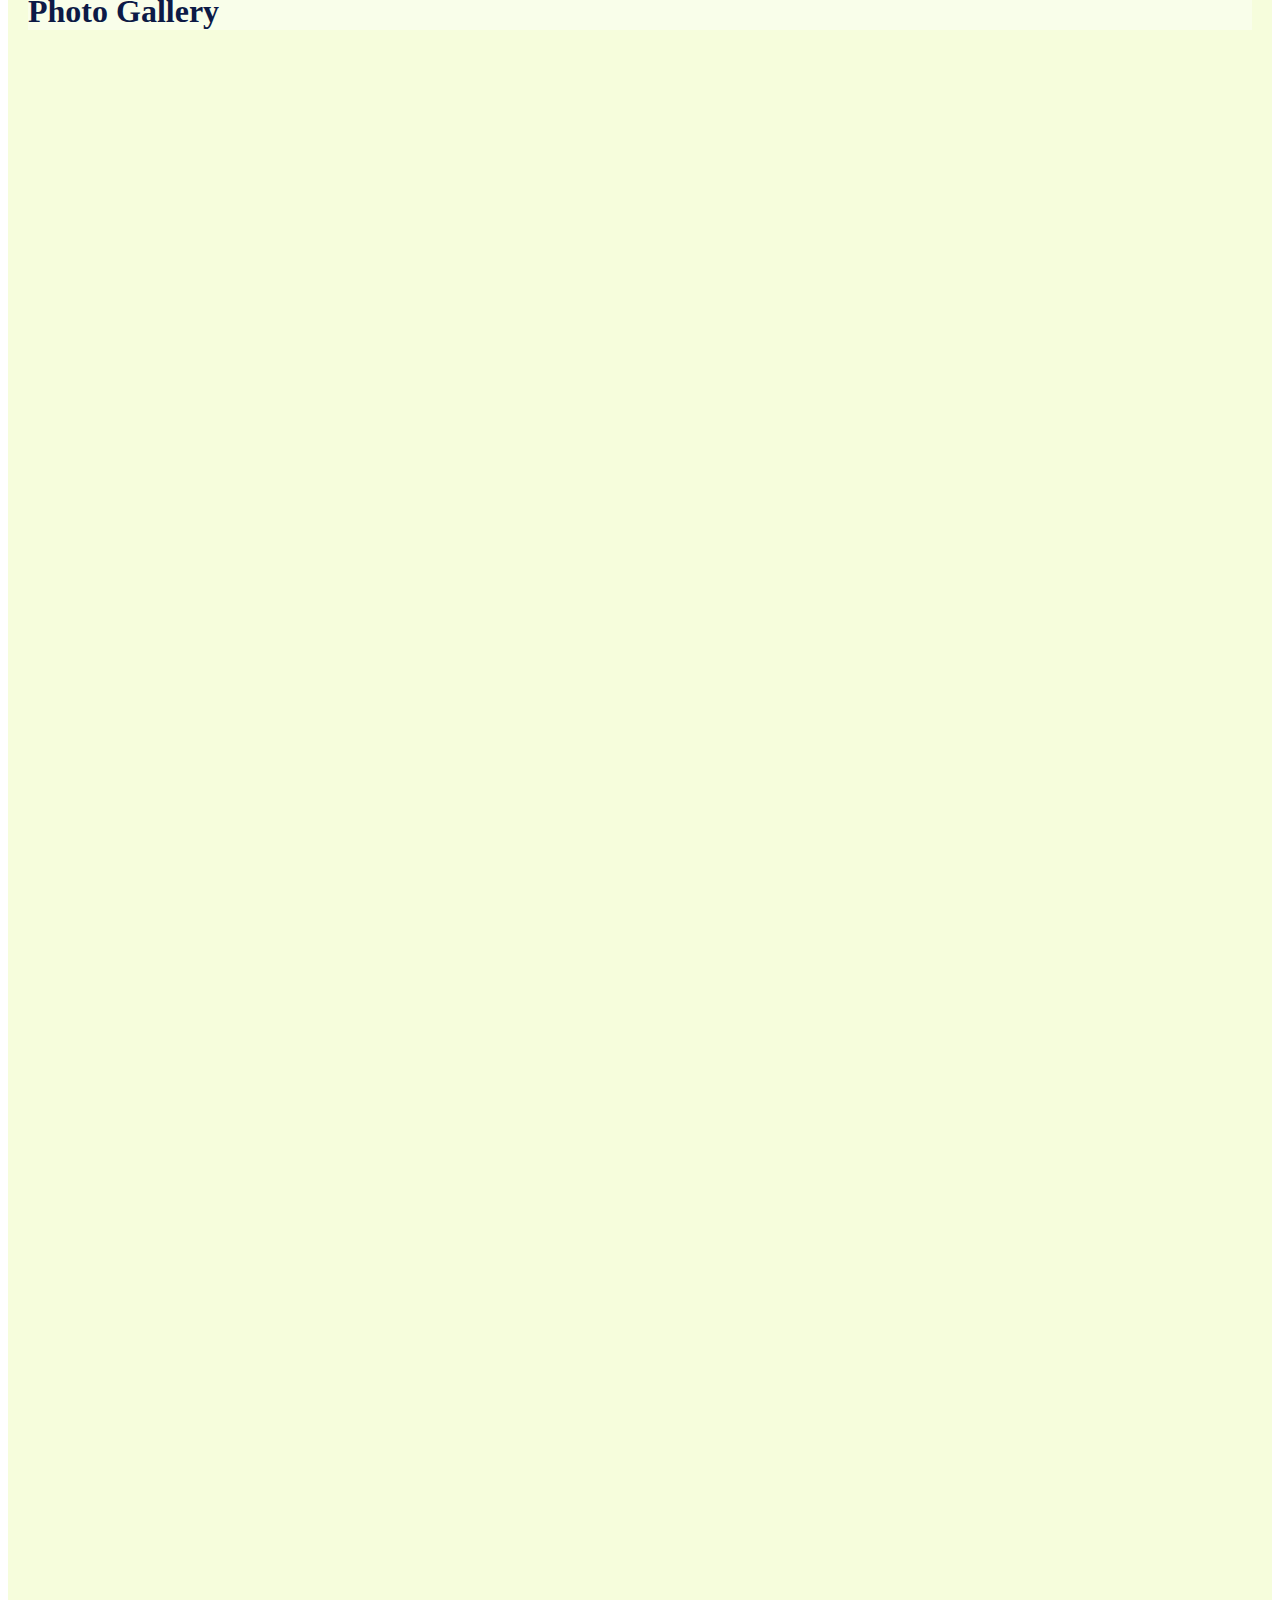
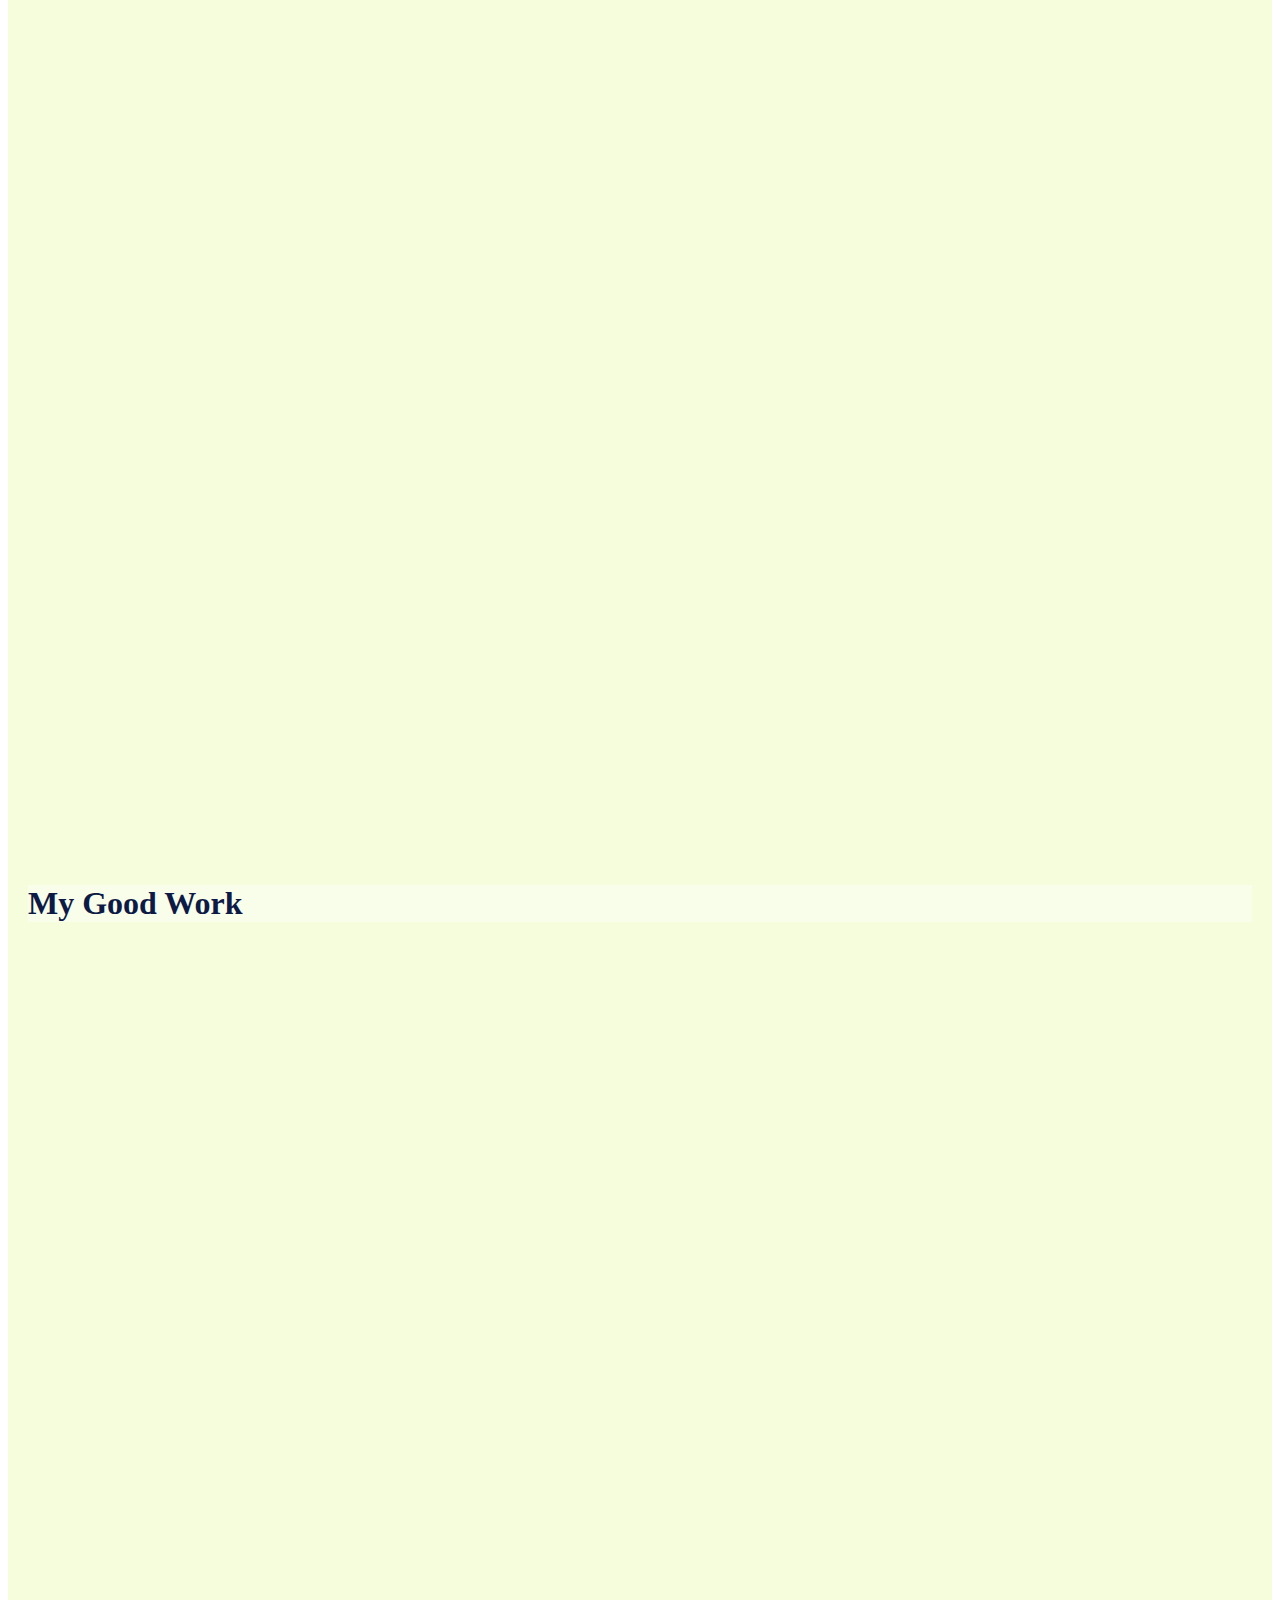
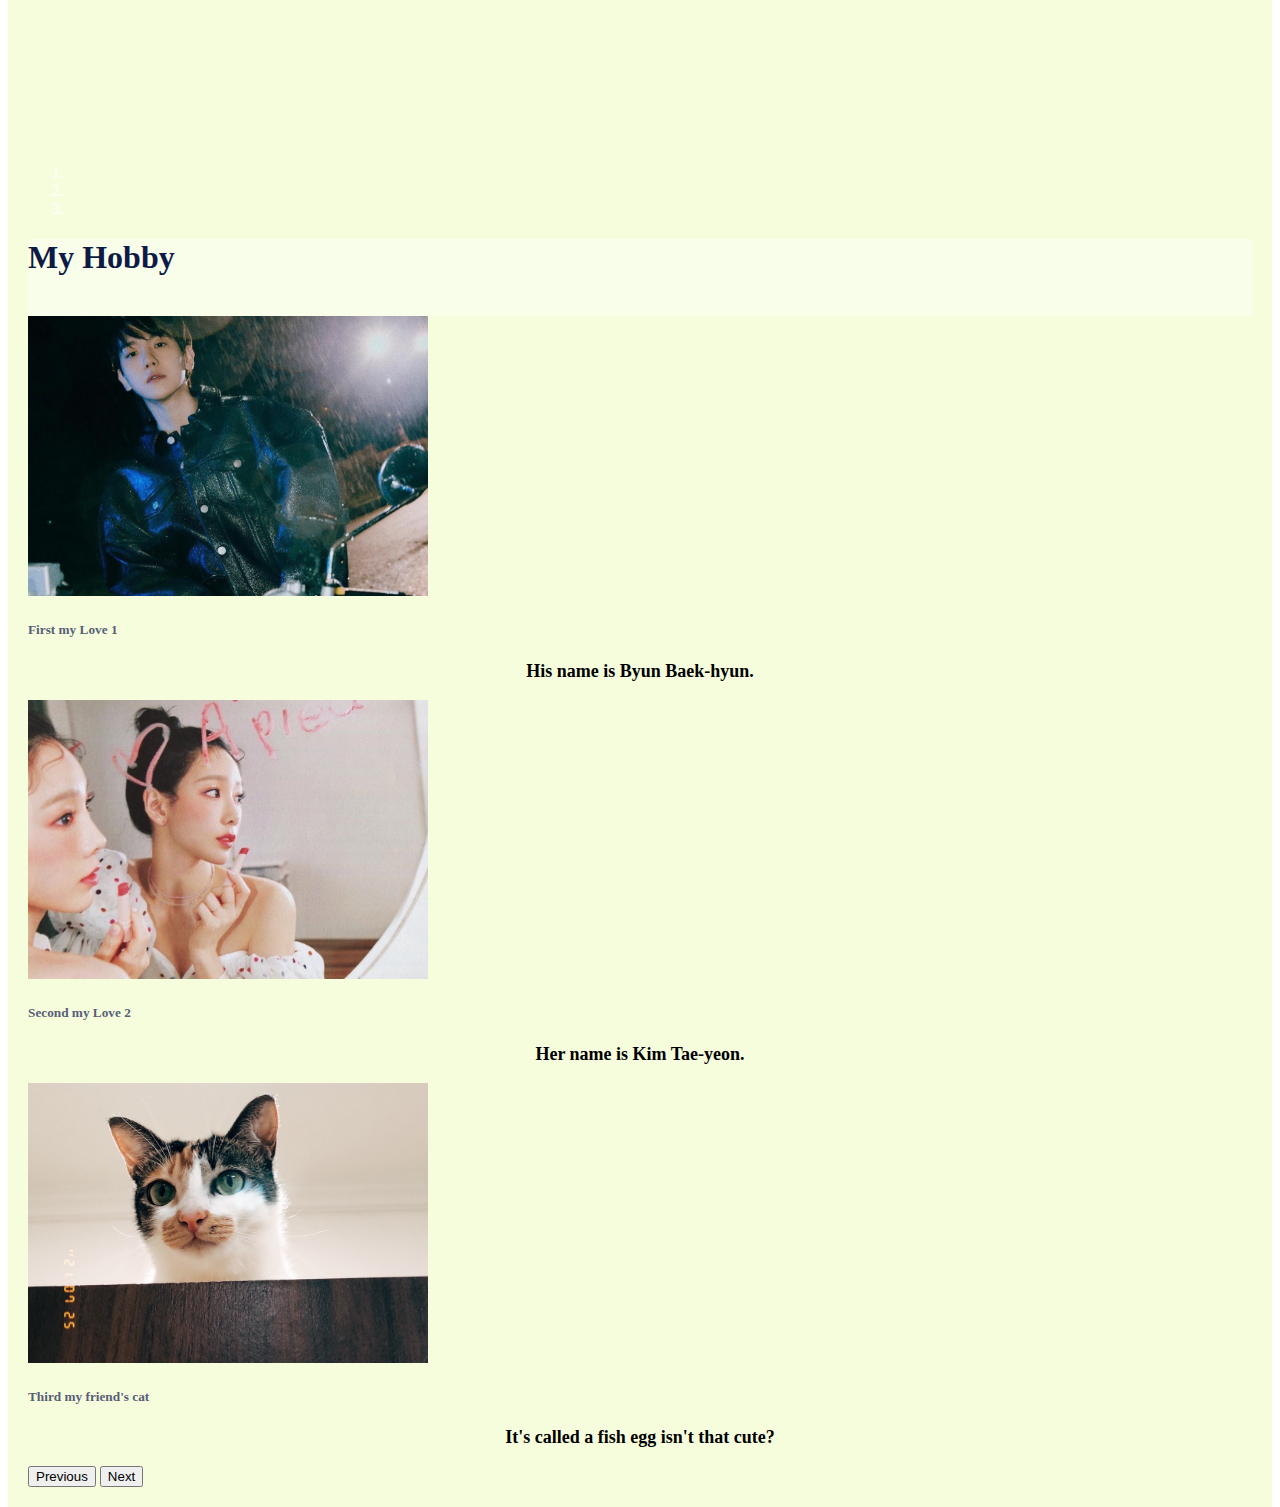
<file: youtube.html>
<!doctype html>
<html lang="en">

<head>
    <!-- Required meta tags -->
    <meta charset="utf-8">
    <meta name="viewport" content="width=device-width, initial-scale=1, shrink-to-fit=no">

    <!-- Bootstrap CSS -->
    <link rel="stylesheet" href="https://cdn.jsdelivr.net/npm/bootstrap@4.6.2/dist/css/bootstrap.min.css"
        integrity="sha384-xOolHFLEh07PJGoPkLv1IbcEPTNtaed2xpHsD9ESMhqIYd0nLMwNLD69Npy4HI+N" crossorigin="anonymous">

    <!--自己的CSS-->
    <link rel="stylesheet" href="css/Untitled-1.css">
    <link href="https://unpkg.com/aos@2.3.1/dist/aos.css" rel="stylesheet">
    <link rel="shortcut icon" href="img/favicon-32x32.png">

    <title>K.YW</title>
</head>

<body>
    <!--選單-->
    <nav class="navbar navbar-expand-lg navbar-light nav_bg_color">
        <a class="navbar-brand" href="#">LOGO</a>
        <button class="navbar-toggler" type="button" data-toggle="collapse" data-target="#navbarNavDropdown"
            aria-controls="navbarNavDropdown" aria-expanded="false" aria-label="Toggle navigation">
            <span class="navbar-toggler-icon"></span>
        </button>
        <div class="collapse navbar-collapse" id="navbarNavDropdown">
            <ul class="navbar-nav">
                <li class="nav-item">
                    <a class="nav-link" href="index.html">首頁 <span class="sr-only">(current)</span></a>
                </li>
                <li class="nav-item active">
                    <a class="nav-link" href="youtube.html">作品集</a>
                </li>
                <li class="nav-item">
                    <a class="nav-link" href="contact_me.html">關於ME</a>
                </li>
                <li class="nav-item dropdown">
                    <a class="nav-link dropdown-toggle" href="#" role="button" data-toggle="dropdown"
                        aria-expanded="false">
                        飼養蜜日記
                    </a>
                    <div class="dropdown-menu">
                        <a class="dropdown-item" href="111.html">認識小蜜</a>
                        <a class="dropdown-item" href="222.html">飼養的三大守則1</a>
                        <a class="dropdown-item" href="333.html">飼養的三大守則2</a>
                        <a class="dropdown-item" href="555.html">飼養的三大守則3</a>
                        <a class="dropdown-item" href="666.html">飼養心得</a>
                    </div>
                </li>
            </ul>
        </div>
    </nav>


    </div>

    <div class="container box text-center">
        <div class="row">
            <div class="col-12">
                <br>
                <br>
                <header>
                    <h1>Holiday Card</h1>
                </header>
                <div class="cards">
                    <div class="card" data-aos="fade-right" data-aos-delay="100" data-aos-duration="1000">
                        <img src="img/S__2056204_0.jpg" alt="">
                    </div>
                    <div class="card" data-aos="fade-left" data-aos-delay="100" data-aos-duration="1000">
                        <img src="img/S__2891823.jpg" alt="">
                    </div>
                    <div class="card" data-aos="flip-left" data-aos-delay="100" data-aos-duration="1000">
                        <img src="img/famil.jpg" alt="">
                    </div>
                    <div class="card" data-aos="flip-right" data-aos-delay="100" data-aos-duration="1000">
                        <img src="img/big.jpg" alt="">
                    </div>
                </div>

                <header>
                    <h1>Photo Gallery</h1>
                </header>
                <div class="photos">
                    <div class="photo" data-aos="fade-up" data-aos-delay="100" data-aos-duration="1000">
                        <img src="img/S__8642664_0.jpg" alt="">
                    </div>
                    <div class="photo" data-aos="fade-down" data-aos-delay="100" data-aos-duration="1000">
                        <img src="img/S__8642666_0.jpg" alt="">
                    </div>
                    <div class="photo" data-aos="fade-up" data-aos-delay="100" data-aos-duration="1000">
                        <img src="img/S__8642669_0.jpg" alt="">
                    </div>
                    <div class="photo" data-aos="fade-down" data-aos-delay="100" data-aos-duration="1000">
                        <img src="img/S__8642667_0.jpg" alt="">
                    </div>
                    <div class="photo" data-aos="fade-up" data-aos-delay="100" data-aos-duration="1000">
                        <img src="img/S__8642668_0.jpg" alt="">
                    </div>
                    <div class="photo" data-aos="fade-down" data-aos-delay="100" data-aos-duration="1000">
                        <img src="img/S__8642670_0.jpg" alt="">
                    </div>
                </div>

                <header>
                    <h1>My Good Work</h1>
                </header>
                <div class="longs">
                    <div class="long" data-aos="fade-up" data-aos-delay="100" data-aos-duration="1000">
                        <img src="img/S__2056209_0.jpg" alt="">
                    </div>
                    <div class="long" data-aos="fade-down" data-aos-delay="100" data-aos-duration="1000">
                        <img src="img/S__2056207_0.jpg" alt="">
                    </div>
                </div>
                <div id="carouselExampleCaptions" class="carousel slide" data-ride="carousel">
                    <ol class="carousel-indicators">
                        <li data-target="#carouselExampleCaptions" data-slide-to="0" class="active"></li>
                        <li data-target="#carouselExampleCaptions" data-slide-to="1"></li>
                        <li data-target="#carouselExampleCaptions" data-slide-to="2"></li>
                    </ol>
                    <header>
                        <h1>My Hobby</h1>
                        <br>
                    </header>
                    <div class="carousel-inner">
                        <div class="carousel-item active">
                            <img src="img/S__8650761.jpg" class="d-block w-100" alt="...">
                            <div class="carousel-caption d-none d-md-block">
                                <h5>First my Love 1</h5>
                                <p>His name is Byun Baek-hyun.</p>
                            </div>
                        </div>
                        <div class="carousel-item">
                            <img src="img/S__8642688_0.jpg" class="d-block w-100" alt="...">
                            <div class="carousel-caption d-none d-md-block">
                                <h5>Second my Love 2</h5>
                                <p>Her name is Kim Tae-yeon.</p>
                            </div>
                        </div>
                        <div class="carousel-item">
                            <img src="img/S__8642690_0.jpg" class="d-block w-100" alt="...">
                            <div class="carousel-caption d-none d-md-block">
                                <h5>Third my friend's cat</h5>
                                <p>It's called a fish egg isn't that cute?</p>
                            </div>
                        </div>
                    </div>
                    <button class="carousel-control-prev" type="button" data-target="#carouselExampleCaptions"
                        data-slide="prev">
                        <span class="carousel-control-prev-icon" aria-hidden="true"></span>
                        <span class="sr-only">Previous</span>
                    </button>
                    <button class="carousel-control-next" type="button" data-target="#carouselExampleCaptions"
                        data-slide="next">
                        <span class="carousel-control-next-icon" aria-hidden="true"></span>
                        <span class="sr-only">Next</span>
                    </button>
                </div>
            </div>
        </div>
    </div>

    <script src="https://unpkg.com/aos@2.3.1/dist/aos.js"></script>
    <script>
        AOS.init();
    </script>





    <!-- Optional JavaScript; choose one of the two! -->

    <!-- Option 1: jQuery and Bootstrap Bundle (includes Popper) -->
    <script src="https://cdn.jsdelivr.net/npm/jquery@3.5.1/dist/jquery.slim.min.js"
        integrity="sha384-DfXdz2htPH0lsSSs5nCTpuj/zy4C+OGpamoFVy38MVBnE+IbbVYUew+OrCXaRkfj"
        crossorigin="anonymous"></script>
    <script src="https://cdn.jsdelivr.net/npm/bootstrap@4.6.2/dist/js/bootstrap.bundle.min.js"
        integrity="sha384-Fy6S3B9q64WdZWQUiU+q4/2Lc9npb8tCaSX9FK7E8HnRr0Jz8D6OP9dO5Vg3Q9ct"
        crossorigin="anonymous"></script>

    <!-- Option 2: Separate Popper and Bootstrap JS -->
    <!--
    <script src="https://cdn.jsdelivr.net/npm/jquery@3.5.1/dist/jquery.slim.min.js" integrity="sha384-DfXdz2htPH0lsSSs5nCTpuj/zy4C+OGpamoFVy38MVBnE+IbbVYUew+OrCXaRkfj" crossorigin="anonymous"></script>
    <script src="https://cdn.jsdelivr.net/npm/popper.js@1.16.1/dist/umd/popper.min.js" integrity="sha384-9/reFTGAW83EW2RDu2S0VKaIzap3H66lZH81PoYlFhbGU+6BZp6G7niu735Sk7lN" crossorigin="anonymous"></script>
    <script src="https://cdn.jsdelivr.net/npm/bootstrap@4.6.2/dist/js/bootstrap.min.js" integrity="sha384-+sLIOodYLS7CIrQpBjl+C7nPvqq+FbNUBDunl/OZv93DB7Ln/533i8e/mZXLi/P+" crossorigin="anonymous"></script>
    -->
</body>

</html>
</file>
<file: css/Untitled-1.css>
body{
    background-image: url(../img/IMG_8742.JPG);
    background-position: center;
    background-repeat: no-repeat;
    background-attachment: fixed;
    background-size: cover;
}

.nav_bg_color{
    background-color: rgba(91, 156, 112, 0.392);

}

.navbar-light .navbar-brand{
    color: rgb(255, 255, 255);
}

.navbar-light .navbar-nav .active>.nav-link, .navbar-light .navbar-nav .nav-link.active, .navbar-light .navbar-nav .nav-link.show, .navbar-light .navbar-nav .show>.nav-link{
    color: rgb(255, 255, 255);
    background-color: rgb(0, 0, 0);
}

.navbar-light .navbar-nav .nav-link{
    color: rgb(255, 255, 255);
}

.navbar-light .navbar-nav .nav-link:focus, .navbar-light .navbar-nav .nav-link:hover{
    color: rgb(201, 255, 147);
}

.navbar-light .navbar-brand:focus, .navbar-light .navbar-brand:hover{
    color: darkolivegreen;
}

.box{
    background-color: rgb(231, 250, 165,0.392);
    color: rgb(255, 255, 255);
    margin-top: 25px;
    padding: 20px;
}

img{
    width: 400px;
}

video{
    width: 600px;
}
   
p{
    font-weight: bold;
    text-align: center;
    font-size: 18px;
    color: black;
    
}

h2{
    font-weight: bold;
    color: rgb(16, 45, 141);
}

h1{
    font-weight: bold;
    color: rgba(13, 26, 70);
}
   
.ee{
    background-color: rgb(231, 250, 165,0.392);
    margin: 0 auto;
    padding: 25px;
    border-radius: 20px; 
}

.rr{
    background-color: rgb(231, 250, 165,0.392);
    margin: 0 auto;
    padding: 25px;
    border-radius: 20px;  
}

.tt{
    background-color: rgb(231, 250, 165,0.392);
    margin: 0 auto;
    padding: 25px;
    border-radius: 20px; 
}

h3{
    font-weight: bold;
    color: rgb(73, 85, 126);
}

.pp{
    background-color: rgb(231, 250, 165,0.392);
    margin: 0 auto;
    padding: 25px;
    border-radius: 20px;
}

.nn{
    background-color: rgb(231, 250, 165,0.392);
    margin: 0 auto;
    padding: 25px;
    border-radius: 20px;
}

h5{
    font-weight: bold;
    color: rgb(88, 95, 120);
}
ul{
    font-weight: bold;
    color: rgb(88, 95, 120);  
}

header{
    background-color: rgba(255, 255, 255, 0.392);
}

.cards{
    display: flex;
    justify-content: center;
    flex-wrap: wrap;
    overflow-x: hidden;
}

.card{
    font-size: 50px;
    margin: 100px 10px;
    border: 10px solid #aaffb441;
}

.longs{
    display: flex;
    justify-content: center;
    flex-wrap: wrap;
    overflow-x: hidden;
}

.long{
    font-size: 50px;
    margin: 100px 10px;
    border: 2px solid #aaffb441;
    height: 600px;
    display: flex;
    align-items: center;
    justify-content: center;
}
.photos{
    display: flex;
    justify-content: center;
    flex-wrap: wrap;
    overflow-x: hidden;
}
.photo{
    font-size: 50px;
    margin: 100px 10px;
    border: 2px solid #aaffb441;
    height: 600px;
    display: flex;
    align-items: center;
    justify-content: center;
}

section#here{
    height: calc(100vh -60px);
    flex-direction: column;
    align-items: center;
    justify-content: center;
    text-align: center;
    color: rgb(255, 255, 255);
}

#here h1{
    font-size: 3rem;
    margin-bottom: 1rem;
    color: rgb(0, 0, 0);

}

#here p{
    color: rgb(0, 0, 0);
}

.bg_1{
    background-image: url(../img/S__8642695_0.jpg);
}
.bg_2{
    background-image: url(../img/S__8642696_0.jpg);
}
.bg_3{
    background-image: url(../img/S__8642697.jpg);
}
.bg_4{
    background-image: url(../img/S__8642693_0.jpg);
}
.color_1{
    background-color: rgb(102, 155, 23);
}
.color_2{
    background-color: rgb(137, 158, 44);
}
.color_3{
    background-color: rgb(81, 101, 109);
    
}
html,body{
    height: 100%;
}
.fixed_bg, .infos{
    position: relative;
    height: 100%;
}
.fixed_bg{
    background-attachment: fixed;
    background-position: center;
    background-repeat: no-repeat;
    background-size: cover;
}

h1#vcenter{
    position: absolute;
    left: 50%;
    top: 80%;
    color: aliceblue;
}

.some{
    background-color: rgb(245, 194, 119);
}
</file>
